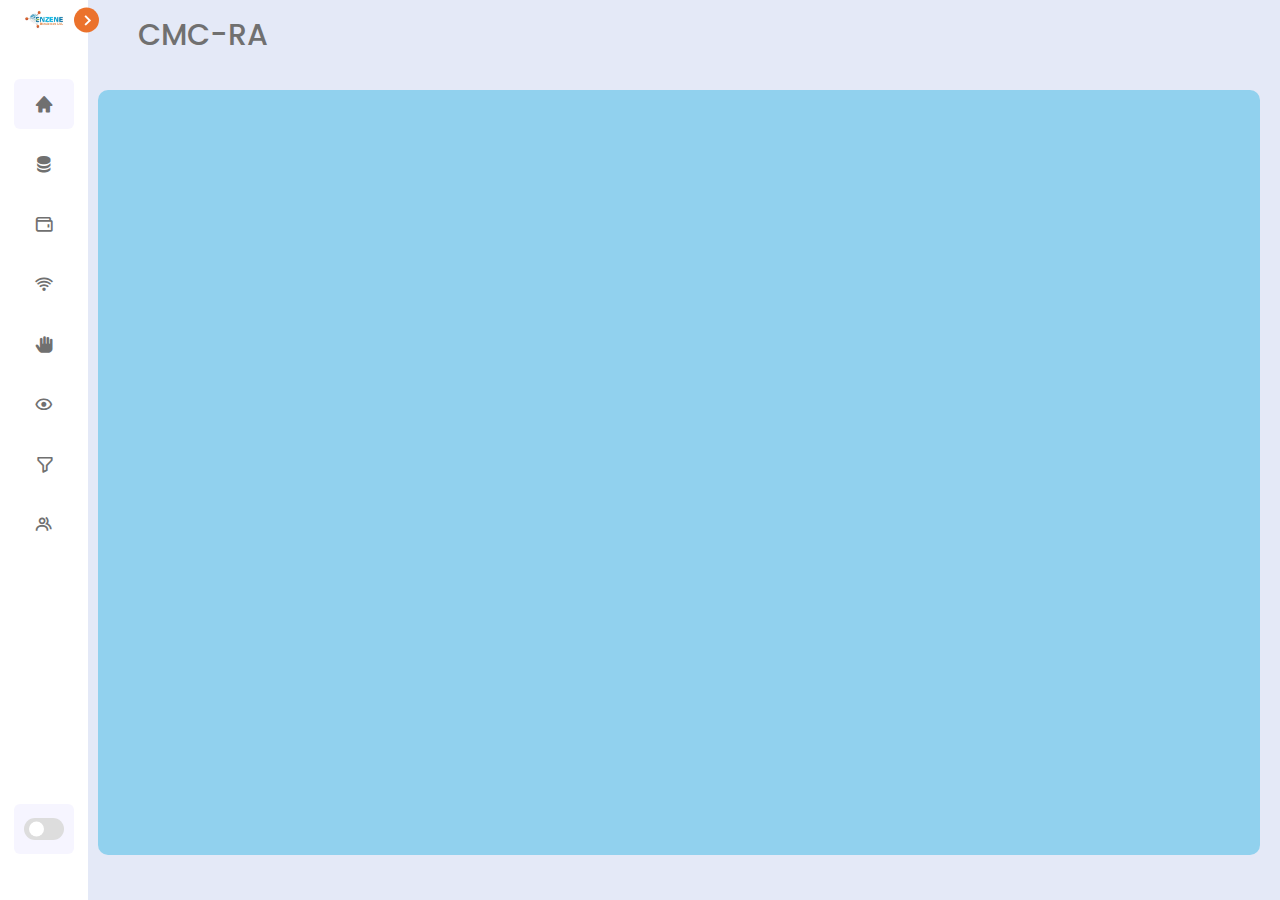
<file: Pages/CMC-RA.html>
<!DOCTYPE html>
<html lang="en">
<head>
    <meta charset="UTF-8">
    <meta http-equiv="X-UA-Compatible" content="IE=edge">
    <meta name="viewport" content="width=device-width, initial-scale=1.0">
    
    <!----======== CSS ======== -->
    <link rel="stylesheet" href="../style.css">
    
    <!----===== Boxicons CSS ===== -->
    <link href='https://unpkg.com/boxicons@2.1.1/css/boxicons.min.css' rel='stylesheet'>
    
    <!--<title>Dashboard Sidebar Menu</title>--> 
</head>
<body>
    <nav class="sidebar close">
        <header>
            <div class="image-text">
                <span class="image">
                    <img src="../img/Enzene_Biosciences_Logo.png" alt="">
                </span>

                <div class="text logo-text">
                    <!-- <span class="name">Enzene</span> -->
                    <!-- <span class="profession">Web developer</span> -->
                </div>
            </div>

            <i class='bx bx-chevron-right toggle'></i>
        </header>

        <div class="menu-bar">
            <div class="menu">

                <li class="search-box">
                    <i class='bx bxs-home icon'></i><a class="text nav-text" href="../index.html">Home</a>
                    <!-- <input type="text" placeholder="Home"> -->
                </li>

                <ul class="menu-links">

                    <li class="nav-link">
                        <a href="#">
                            <i class='bx bxs-data icon'></i>
                            <span class="text nav-text">CMC-RA</span>
                        </a>
                    </li>

                    <li class="nav-link">
                        <a href="./Finance.html">
                            <i class='bx bx-wallet icon'></i>
                            <span class="text nav-text">Finance</span>
                        </a>
                    </li>

                    <li class="nav-link">
                        <a href="./IT.html">
                            <i class='bx bx-wifi icon'></i>
                            <span class="text nav-text">IT</span>
                        </a>
                    </li>

                    <li class="nav-link">
                        <a href="./Manufacturing.html">
                            <i class='bx bxs-hand icon'></i>
                            <span class="text nav-text">Manufacturing</span>
                        </a>
                    </li>

                    <li class="nav-link">
                        <a href="./Quality.html">
                            <i class='bx bx-show icon'></i>
                            <span class="text nav-text">Quality</span>
                        </a>
                    </li>

                    <li class="nav-link">
                        <a href="./RnD.html">
                            <i class='bx bx-filter-alt icon'></i>
                            <span class="text nav-text">RnD</span>
                        </a>
                    </li>

                    <li class="nav-link">
                        <a href="./HR.html">
                            <i class='bx bx-group icon'></i></i>
                            <span class="text nav-text">HR</span>
                        </a>
                    </li>

                </ul>
            </div>

            <div class="bottom-content">
                <!-- <li class="">
                    <a href="#">
                        <i class='bx bx-log-out icon' ></i>
                        <span class="text nav-text">Logout</span>
                    </a>
                </li> -->

                <li class="mode">
                    <div class="sun-moon">
                        <i class='bx bx-moon icon moon'></i>
                        <i class='bx bx-sun icon sun'></i>
                    </div>
                    <span class="mode-text text">Dark mode</span>

                    <div class="toggle-switch">
                        <span class="switch"></span>
                    </div>
                </li>
                
            </div>
        </div>

    </nav>

    <section class="home">
        <div class="text">CMC-RA</div>
        <div class="slider">
            <!-- <div class="slide active">
              <iframe title="V03 CMC RA MIS Live Dashboard 1" width="100%" height="100%" src="https://app.powerbi.com/reportEmbed?reportId=9c81dc7e-d23e-48e6-bec4-95f85cb245f9&autoAuth=true&ctid=2cdff497-36f7-4e88-b0ba-13c895a6f720&config=eyJjbHVzdGVyVXJsIjoiaHR0cHM6Ly93YWJpLWluZGlhLWNlbnRyYWwtYS1wcmltYXJ5LXJlZGlyZWN0LmFuYWx5c2lzLndpbmRvd3MubmV0LyJ9" frameborder="0" allowFullScreen="true"></iframe>
            </div>
      
            <div class="slide">
              <iframe title="V03 CMC RA MIS Live Dashboard 2" width="100%" height="100%" src="https://app.powerbi.com/reportEmbed?reportId=2954ff4c-fc41-44dc-9967-c21a539b9eb0&autoAuth=true&ctid=2cdff497-36f7-4e88-b0ba-13c895a6f720&config=eyJjbHVzdGVyVXJsIjoiaHR0cHM6Ly93YWJpLWluZGlhLWNlbnRyYWwtYS1wcmltYXJ5LXJlZGlyZWN0LmFuYWx5c2lzLndpbmRvd3MubmV0LyJ9" frameborder="0" allowFullScreen="true"></iframe>
            </div>
      
            <div class="slide">
              <iframe title="V03 CMC RA MIS Live Dashboard 3" width="100%" height="100%" src="https://app.powerbi.com/reportEmbed?reportId=2488872d-e3c9-4265-b3e1-0eec1b9a72b7&autoAuth=true&ctid=2cdff497-36f7-4e88-b0ba-13c895a6f720&config=eyJjbHVzdGVyVXJsIjoiaHR0cHM6Ly93YWJpLWluZGlhLWNlbnRyYWwtYS1wcmltYXJ5LXJlZGlyZWN0LmFuYWx5c2lzLndpbmRvd3MubmV0LyJ9" frameborder="0" allowFullScreen="true"></iframe>
            </div>
      
            <div class="slide">
              <iframe title="CMCR MIS Dashboard" width="100%" height="100%" src="https://app.powerbi.com/reportEmbed?reportId=9b39cc24-4125-47f1-af2f-1eaac0006bb7&autoAuth=true&ctid=2cdff497-36f7-4e88-b0ba-13c895a6f720&config=eyJjbHVzdGVyVXJsIjoiaHR0cHM6Ly93YWJpLWluZGlhLWNlbnRyYWwtYS1wcmltYXJ5LXJlZGlyZWN0LmFuYWx5c2lzLndpbmRvd3MubmV0LyJ9" frameborder="0" allowFullScreen="true"></iframe>
            </div> -->
      
            <div class="slide">
              <iframe title="CMC-RA" width="100%" height="100%" src="https://app.powerbi.com/reportEmbed?reportId=9311fc7d-0c64-40a6-b8fe-a41ae4a4ed4a&autoAuth=true&ctid=2cdff497-36f7-4e88-b0ba-13c895a6f720" frameborder="0" allowFullScreen="true"></iframe>
            </div>
      
            <div class="navigation">
              <i class="fas fa-chevron-left prev-btn"></i>
              <i class="fas fa-chevron-right next-btn"></i>
            </div>
      
          </div>
    </section>

    <script>
        const body = document.querySelector('body'),
      sidebar = body.querySelector('nav'),
      toggle = body.querySelector(".toggle"),
      searchBtn = body.querySelector(".search-box"),
      modeSwitch = body.querySelector(".toggle-switch"),
      modeText = body.querySelector(".mode-text");


toggle.addEventListener("click" , () =>{
    sidebar.classList.toggle("close");
})

searchBtn.addEventListener("click" , () =>{
    sidebar.classList.remove("close");
})

modeSwitch.addEventListener("click" , () =>{
    body.classList.toggle("dark");
    
    if(body.classList.contains("dark")){
        modeText.innerText = "Light mode";
    }else{
        modeText.innerText = "Dark mode";
        
    }
});



const slider = document.querySelector(".slider");
        const nextBtn = document.querySelector(".next-btn");
        const prevBtn = document.querySelector(".prev-btn");
        const slides = document.querySelectorAll(".slide");
        const slideIcons = document.querySelectorAll(".slide-icon");
        const numberOfSlides = slides.length;
        var slideNumber = 0;
        
        {/* image slider next button */}
        nextBtn.addEventListener("click", () => {
          slides.forEach((slide) => {
            slide.classList.remove("active");
          });
          slideIcons.forEach((slideIcon) => {
            slideIcon.classList.remove("active");
          });
        
          slideNumber++;
        
          if(slideNumber > (numberOfSlides - 1)){
            slideNumber = 0;
          }
        
          slides[slideNumber].classList.add("active");
          slideIcons[slideNumber].classList.add("active");
        });
        
        {/* image slider previous button */}
        prevBtn.addEventListener("click", () => {
          slides.forEach((slide) => {
            slide.classList.remove("active");
          });
          slideIcons.forEach((slideIcon) => {
            slideIcon.classList.remove("active");
          });
        
          slideNumber--;
        
          if(slideNumber < 0){
            slideNumber = numberOfSlides - 1;
          }
        
          slides[slideNumber].classList.add("active");
          slideIcons[slideNumber].classList.add("active");
        });
        
        {/* image slider autoplay */}
        var playSlider;
        
        var repeater = () => {
          playSlider = setInterval(function(){
            slides.forEach((slide) => {
              slide.classList.remove("active");
            });
            slideIcons.forEach((slideIcon) => {
              slideIcon.classList.remove("active");
            });
        
            slideNumber++;
        
            if(slideNumber > (numberOfSlides - 1)){
              slideNumber = 0;
            }
        
            slides[slideNumber].classList.add("active");
            slideIcons[slideNumber].classList.add("active");
          }, 10000);
        }
        repeater();
        
        {/* stop the image slider autoplay on mouseover */}
        slider.addEventListener("mouseover", () => {
          clearInterval(playSlider);
        });
        
        {/* start the image slider autoplay again on mouseout */}
        slider.addEventListener("mouseout", () => {
          repeater();
        });
      

    </script>

</body>
</html>
</file>
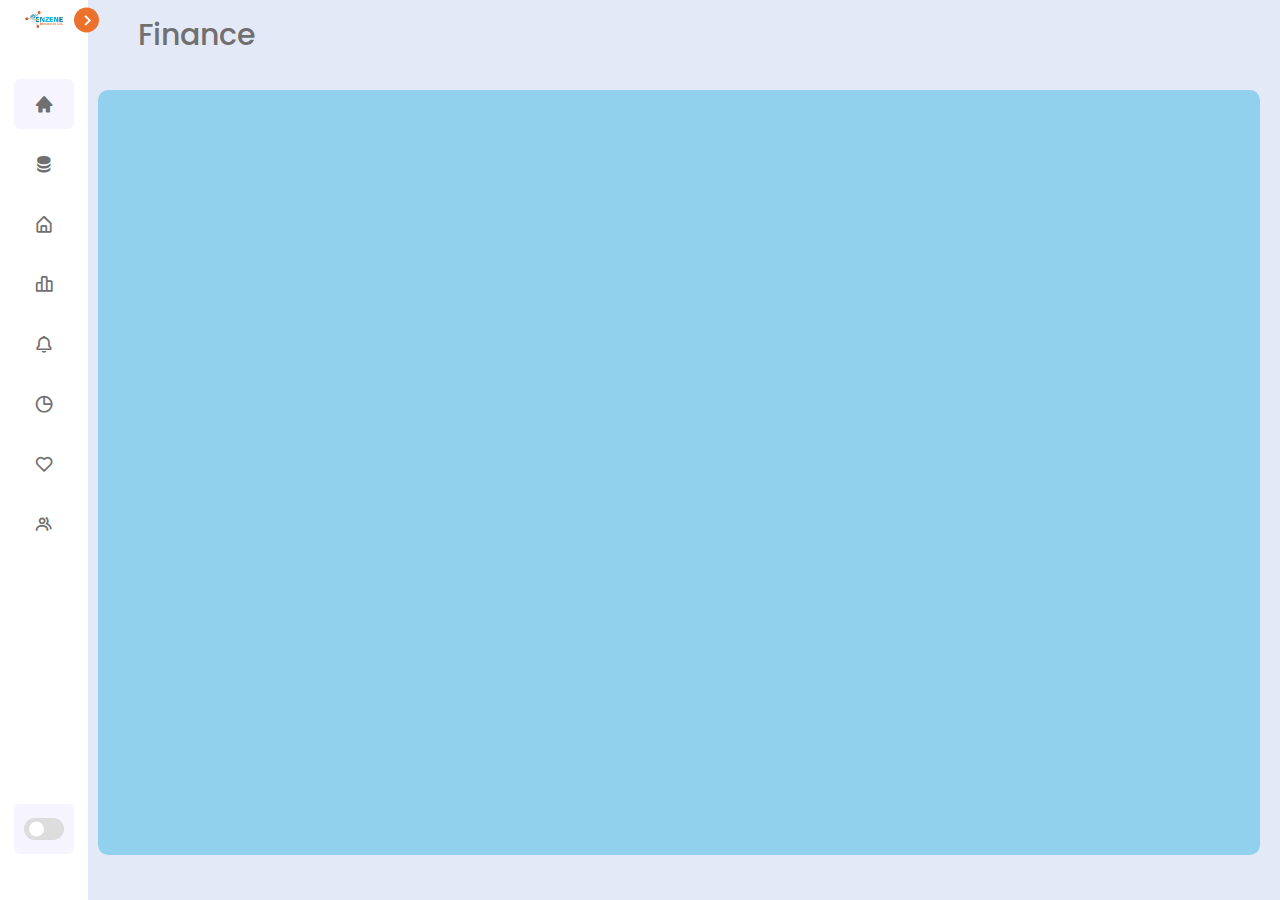
<file: Pages/Finance.html>
<!DOCTYPE html>
<html lang="en">
<head>
    <meta charset="UTF-8">
    <meta http-equiv="X-UA-Compatible" content="IE=edge">
    <meta name="viewport" content="width=device-width, initial-scale=1.0">
    
    <!----======== CSS ======== -->
    <link rel="stylesheet" href="../style.css">
    
    <!----===== Boxicons CSS ===== -->
    <link href='https://unpkg.com/boxicons@2.1.1/css/boxicons.min.css' rel='stylesheet'>
    
    <!--<title>Dashboard Sidebar Menu</title>--> 
</head>
<body>
    <nav class="sidebar close">
        <header>
            <div class="image-text">
                <span class="image">
                    <img src="../img/Enzene_Biosciences_Logo.png" alt="">
                </span>

                <div class="text logo-text">
                    <!-- <span class="name">Enzene</span> -->
                    <!-- <span class="profession">Web developer</span> -->
                </div>
            </div>

            <i class='bx bx-chevron-right toggle'></i>
        </header>

        <div class="menu-bar">
            <div class="menu">

                <li class="search-box">
                    <i class='bx bxs-home icon'></i><a class="text nav-text" href="../index.html">Home</a>
                    <!-- <input type="text" placeholder="Home"> -->
                </li>

                <ul class="menu-links">

                    <li class="nav-link">
                        <a href="./CMC-RA.html">
                            <i class='bx bxs-data icon'></i>
                            <span class="text nav-text">CMC-RA</span>
                        </a>
                    </li>

                    <li class="nav-link">
                        <a href="#">
                            <i class='bx bx-home-alt icon' ></i>
                            <span class="text nav-text">Finance</span>
                        </a>
                    </li>

                    <li class="nav-link">
                        <a href="./IT.html">
                            <i class='bx bx-bar-chart-alt-2 icon' ></i>
                            <span class="text nav-text">IT</span>
                        </a>
                    </li>

                    <li class="nav-link">
                        <a href="./Manufacturing.html">
                            <i class='bx bx-bell icon'></i>
                            <span class="text nav-text">Manufacturing</span>
                        </a>
                    </li>

                    <li class="nav-link">
                        <a href="./Quality.html">
                            <i class='bx bx-pie-chart-alt icon' ></i>
                            <span class="text nav-text">Quality</span>
                        </a>
                    </li>

                    <li class="nav-link">
                        <a href="./RnD.html">
                            <i class='bx bx-heart icon' ></i>
                            <span class="text nav-text">RnD</span>
                        </a>
                    </li>

                    <li class="nav-link">
                        <a href="./HR.html">
                            <i class='bx bx-group icon'></i></i>
                            <span class="text nav-text">HR</span>
                        </a>
                    </li>

                </ul>
            </div>

            <div class="bottom-content">
                <!-- <li class="">
                    <a href="#">
                        <i class='bx bx-log-out icon' ></i>
                        <span class="text nav-text">Logout</span>
                    </a>
                </li> -->

                <li class="mode">
                    <div class="sun-moon">
                        <i class='bx bx-moon icon moon'></i>
                        <i class='bx bx-sun icon sun'></i>
                    </div>
                    <span class="mode-text text">Dark mode</span>

                    <div class="toggle-switch">
                        <span class="switch"></span>
                    </div>
                </li>
                
            </div>
        </div>

    </nav>

    <section class="home">
        <div class="text">Finance</div>
         <div class="slider">
            <div class="slide active">
              <iframe title="Power BI MIS Apr to Aug-22" width="100%" height="100%" src="https://app.powerbi.com/reportEmbed?reportId=e83e1780-47da-458e-91f9-3018f4a2b74e&autoAuth=true&ctid=1192226a-0d8a-498d-be00-7d83129b2fdb" frameborder="0" allowFullScreen="true"></iframe>
            </div>
      
            <!--<div class="slide">
              <iframe title="V03 CMC RA MIS Live Dashboard 2" width="100%" height="100%" src="https://app.powerbi.com/reportEmbed?reportId=2954ff4c-fc41-44dc-9967-c21a539b9eb0&autoAuth=true&ctid=2cdff497-36f7-4e88-b0ba-13c895a6f720&config=eyJjbHVzdGVyVXJsIjoiaHR0cHM6Ly93YWJpLWluZGlhLWNlbnRyYWwtYS1wcmltYXJ5LXJlZGlyZWN0LmFuYWx5c2lzLndpbmRvd3MubmV0LyJ9" frameborder="0" allowFullScreen="true"></iframe>
            </div>
      
            <div class="slide">
              <iframe title="V03 CMC RA MIS Live Dashboard 3" width="100%" height="100%" src="https://app.powerbi.com/reportEmbed?reportId=2488872d-e3c9-4265-b3e1-0eec1b9a72b7&autoAuth=true&ctid=2cdff497-36f7-4e88-b0ba-13c895a6f720&config=eyJjbHVzdGVyVXJsIjoiaHR0cHM6Ly93YWJpLWluZGlhLWNlbnRyYWwtYS1wcmltYXJ5LXJlZGlyZWN0LmFuYWx5c2lzLndpbmRvd3MubmV0LyJ9" frameborder="0" allowFullScreen="true"></iframe>
            </div>
      
            <div class="slide">
              <iframe title="CMCR MIS Dashboard" width="100%" height="100%" src="https://app.powerbi.com/reportEmbed?reportId=9b39cc24-4125-47f1-af2f-1eaac0006bb7&autoAuth=true&ctid=2cdff497-36f7-4e88-b0ba-13c895a6f720&config=eyJjbHVzdGVyVXJsIjoiaHR0cHM6Ly93YWJpLWluZGlhLWNlbnRyYWwtYS1wcmltYXJ5LXJlZGlyZWN0LmFuYWx5c2lzLndpbmRvd3MubmV0LyJ9" frameborder="0" allowFullScreen="true"></iframe>
            </div> -->
      
            <!-- <div class="slide"  "Commented On 29-11-2022">
              <iframe title="Power BI MIS Apr to Jul 22" width="100%" height="100%" src="https://app.powerbi.com/reportEmbed?reportId=d8643436-9bf8-4f1f-a1ac-e7b67d509646&autoAuth=true&ctid=1192226a-0d8a-498d-be00-7d83129b2fdb&config=eyJjbHVzdGVyVXJsIjoiaHR0cHM6Ly93YWJpLWluZGlhLWNlbnRyYWwtYS1wcmltYXJ5LXJlZGlyZWN0LmFuYWx5c2lzLndpbmRvd3MubmV0LyJ9" frameborder="0" allowFullScreen="true"></iframe>
            </div> -->

            <div class="slide">
              <iframe title="Power BI MIS Apr to Oct 22" width="100%" height="100%" src="https://app.powerbi.com/reportEmbed?reportId=56c2e03e-38b5-4d1a-b262-35b74a69e29c&autoAuth=true&ctid=2cdff497-36f7-4e88-b0ba-13c895a6f720" frameborder="0" allowFullScreen="true"></iframe> 
            </div>
      
            <div class="navigation">
              <i class="fas fa-chevron-left prev-btn"></i>
              <i class="fas fa-chevron-right next-btn"></i>
            </div>
      
          </div>
    </section>

    <script>
      const body = document.querySelector('body'),
      sidebar = body.querySelector('nav'),
      toggle = body.querySelector(".toggle"),
      searchBtn = body.querySelector(".search-box"),
      modeSwitch = body.querySelector(".toggle-switch"),
      modeText = body.querySelector(".mode-text");


toggle.addEventListener("click" , () =>{
    sidebar.classList.toggle("close");
})

searchBtn.addEventListener("click" , () =>{
    sidebar.classList.remove("close");
})

modeSwitch.addEventListener("click" , () =>{
    body.classList.toggle("dark");
    
    if(body.classList.contains("dark")){
        modeText.innerText = "Light mode";
    }else{
        modeText.innerText = "Dark mode";
        
    }
});



const slider = document.querySelector(".slider");
        const nextBtn = document.querySelector(".next-btn");
        const prevBtn = document.querySelector(".prev-btn");
        const slides = document.querySelectorAll(".slide");
        const slideIcons = document.querySelectorAll(".slide-icon");
        const numberOfSlides = slides.length;
        var slideNumber = 0;
        
        {/* image slider next button */}
        nextBtn.addEventListener("click", () => {
          slides.forEach((slide) => {
            slide.classList.remove("active");
          });
          slideIcons.forEach((slideIcon) => {
            slideIcon.classList.remove("active");
          });
        
          slideNumber++;
        
          if(slideNumber > (numberOfSlides - 1)){
            slideNumber = 0;
          }
        
          slides[slideNumber].classList.add("active");
          slideIcons[slideNumber].classList.add("active");
        });
        
        {/* image slider previous button */}
        prevBtn.addEventListener("click", () => {
          slides.forEach((slide) => {
            slide.classList.remove("active");
          });
          slideIcons.forEach((slideIcon) => {
            slideIcon.classList.remove("active");
          });
        
          slideNumber--;
        
          if(slideNumber < 0){
            slideNumber = numberOfSlides - 1;
          }
        
          slides[slideNumber].classList.add("active");
          slideIcons[slideNumber].classList.add("active");
        });
        
        {/* image slider autoplay */}
        var playSlider;
        
        var repeater = () => {
          playSlider = setInterval(function(){
            slides.forEach((slide) => {
              slide.classList.remove("active");
            });
            slideIcons.forEach((slideIcon) => {
              slideIcon.classList.remove("active");
            });
        
            slideNumber++;
        
            if(slideNumber > (numberOfSlides - 1)){
              slideNumber = 0;
            }
        
            slides[slideNumber].classList.add("active");
            slideIcons[slideNumber].classList.add("active");
          }, 10000);
        }
        repeater();
        
        {/* stop the image slider autoplay on mouseover */}
        slider.addEventListener("mouseover", () => {
          clearInterval(playSlider);
        });
        
        {/* start the image slider autoplay again on mouseout */}
        slider.addEventListener("mouseout", () => {
          repeater();
        });
      

    </script>

</body>
</html>
</file>
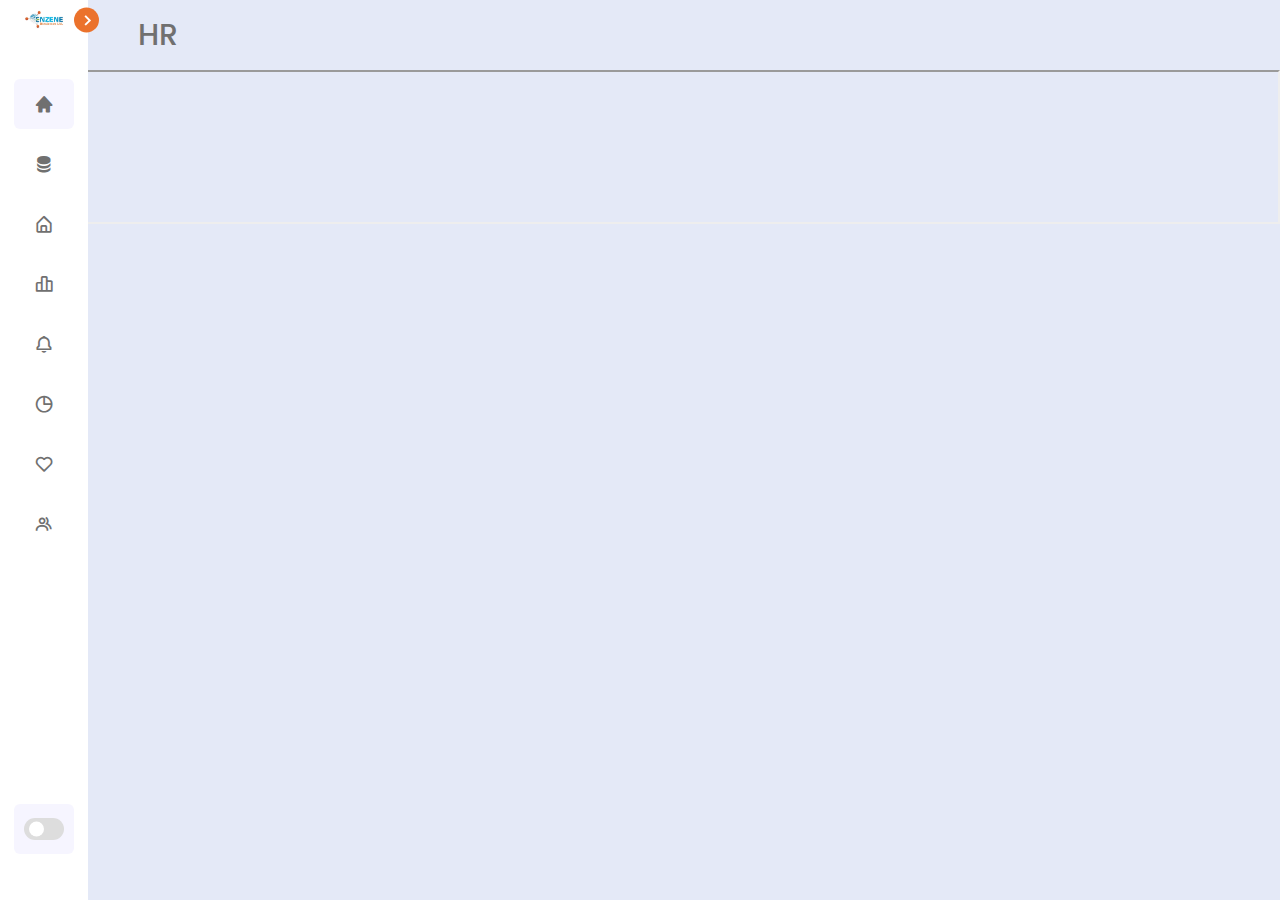
<file: Pages/HR.html>
<!DOCTYPE html>
<html lang="en">
<head>
    <meta charset="UTF-8">
    <meta http-equiv="X-UA-Compatible" content="IE=edge">
    <meta name="viewport" content="width=device-width, initial-scale=1.0">
    
    <!----======== CSS ======== -->
    <link rel="stylesheet" href="../style.css">
    
    <!----===== Boxicons CSS ===== -->
    <link href='https://unpkg.com/boxicons@2.1.1/css/boxicons.min.css' rel='stylesheet'>
    
    <!--<title>Dashboard Sidebar Menu</title>--> 
</head>
<body>
    <nav class="sidebar close">
        <header>
            <div class="image-text">
                <span class="image">
                    <img src="../img/Enzene_Biosciences_Logo.png" alt="">
                </span>

                <div class="text logo-text">
                    <!-- <span class="name">Enzene</span> -->
                    <!-- <span class="profession">Web developer</span> -->
                </div>
            </div>

            <i class='bx bx-chevron-right toggle'></i>
        </header>

        <div class="menu-bar">
            <div class="menu">

                <li class="search-box">
                    <i class='bx bxs-home icon'></i><a class="text nav-text" href="../index.html">Home</a>
                    <!-- <input type="text" placeholder="Home"> -->
                </li>

                <ul class="menu-links">

                    <li class="nav-link">
                        <a href="./CMC-RA.html">
                            <i class='bx bxs-data icon'></i>
                            <span class="text nav-text">CMC-RA</span>
                        </a>
                    </li>

                    <li class="nav-link">
                        <a href="./Finance.html">
                            <i class='bx bx-home-alt icon' ></i>
                            <span class="text nav-text">Finance</span>
                        </a>
                    </li>

                    <li class="nav-link">
                        <a href="./IT.html">
                            <i class='bx bx-bar-chart-alt-2 icon' ></i>
                            <span class="text nav-text">IT</span>
                        </a>
                    </li>

                    <li class="nav-link">
                        <a href="./Manufacturing.html">
                            <i class='bx bx-bell icon'></i>
                            <span class="text nav-text">Manufacturing</span>
                        </a>
                    </li>

                    <li class="nav-link">
                        <a href="./Quality.html">
                            <i class='bx bx-pie-chart-alt icon' ></i>
                            <span class="text nav-text">Quality</span>
                        </a>
                    </li>

                    <li class="nav-link">
                        <a href="./RnD.html">
                            <i class='bx bx-heart icon' ></i>
                            <span class="text nav-text">RnD</span>
                        </a>
                    </li>

                    <li class="nav-link">
                        <a href="./HR.html">
                            <i class='bx bx-group icon'></i></i>
                            <span class="text nav-text">HR</span>
                        </a>
                    </li>

                </ul>
            </div>

            <div class="bottom-content">
                <!-- <li class="">
                    <a href="#">
                        <i class='bx bx-log-out icon' ></i>
                        <span class="text nav-text">Logout</span>
                    </a>
                </li> -->

                <li class="mode">
                    <div class="sun-moon">
                        <i class='bx bx-moon icon moon'></i>
                        <i class='bx bx-sun icon sun'></i>
                    </div>
                    <span class="mode-text text">Dark mode</span>

                    <div class="toggle-switch">
                        <span class="switch"></span>
                    </div>
                </li>
                
            </div>
        </div>

    </nav>

    <section class="home">
        <div class="text">HR</div>
        <!-- <div class="slider">
            <div class="slide active">
              <iframe title="V03 CMC RA MIS Live Dashboard 1" width="100%" height="100%" src="https://app.powerbi.com/reportEmbed?reportId=9c81dc7e-d23e-48e6-bec4-95f85cb245f9&autoAuth=true&ctid=2cdff497-36f7-4e88-b0ba-13c895a6f720&config=eyJjbHVzdGVyVXJsIjoiaHR0cHM6Ly93YWJpLWluZGlhLWNlbnRyYWwtYS1wcmltYXJ5LXJlZGlyZWN0LmFuYWx5c2lzLndpbmRvd3MubmV0LyJ9" frameborder="0" allowFullScreen="true"></iframe>
            </div>
      
            <div class="slide">
              <iframe title="V03 CMC RA MIS Live Dashboard 2" width="100%" height="100%" src="https://app.powerbi.com/reportEmbed?reportId=2954ff4c-fc41-44dc-9967-c21a539b9eb0&autoAuth=true&ctid=2cdff497-36f7-4e88-b0ba-13c895a6f720&config=eyJjbHVzdGVyVXJsIjoiaHR0cHM6Ly93YWJpLWluZGlhLWNlbnRyYWwtYS1wcmltYXJ5LXJlZGlyZWN0LmFuYWx5c2lzLndpbmRvd3MubmV0LyJ9" frameborder="0" allowFullScreen="true"></iframe>
            </div>
      
            <div class="slide">
              <iframe title="V03 CMC RA MIS Live Dashboard 3" width="100%" height="100%" src="https://app.powerbi.com/reportEmbed?reportId=2488872d-e3c9-4265-b3e1-0eec1b9a72b7&autoAuth=true&ctid=2cdff497-36f7-4e88-b0ba-13c895a6f720&config=eyJjbHVzdGVyVXJsIjoiaHR0cHM6Ly93YWJpLWluZGlhLWNlbnRyYWwtYS1wcmltYXJ5LXJlZGlyZWN0LmFuYWx5c2lzLndpbmRvd3MubmV0LyJ9" frameborder="0" allowFullScreen="true"></iframe>
            </div>
      
            <div class="slide">
              <iframe title="CMCR MIS Dashboard" width="100%" height="100%" src="https://app.powerbi.com/reportEmbed?reportId=9b39cc24-4125-47f1-af2f-1eaac0006bb7&autoAuth=true&ctid=2cdff497-36f7-4e88-b0ba-13c895a6f720&config=eyJjbHVzdGVyVXJsIjoiaHR0cHM6Ly93YWJpLWluZGlhLWNlbnRyYWwtYS1wcmltYXJ5LXJlZGlyZWN0LmFuYWx5c2lzLndpbmRvd3MubmV0LyJ9" frameborder="0" allowFullScreen="true"></iframe>
            </div> -->
      
            <div class="slide">
              <iframe title="Employee MIS -03082022" width="100%" height="100%" src="https://app.powerbi.com/reportEmbed?reportId=f52f7f9c-286e-4b84-b881-3b2e00042837&autoAuth=true&ctid=2cdff497-36f7-4e88-b0ba-13c895a6f720&config=eyJjbHVzdGVyVXJsIjoiaHR0cHM6Ly93YWJpLWluZGlhLWNlbnRyYWwtYS1wcmltYXJ5LXJlZGlyZWN0LmFuYWx5c2lzLndpbmRvd3MubmV0LyJ9"></iframe>
            </div>
      
            <div class="navigation">
              <i class="fas fa-chevron-left prev-btn"></i>
              <i class="fas fa-chevron-right next-btn"></i>
            </div>
      
          </div>
    </section>

    <script>
        const body = document.querySelector('body'),
      sidebar = body.querySelector('nav'),
      toggle = body.querySelector(".toggle"),
      searchBtn = body.querySelector(".search-box"),
      modeSwitch = body.querySelector(".toggle-switch"),
      modeText = body.querySelector(".mode-text");


toggle.addEventListener("click" , () =>{
    sidebar.classList.toggle("close");
})

searchBtn.addEventListener("click" , () =>{
    sidebar.classList.remove("close");
})

modeSwitch.addEventListener("click" , () =>{
    body.classList.toggle("dark");
    
    if(body.classList.contains("dark")){
        modeText.innerText = "Light mode";
    }else{
        modeText.innerText = "Dark mode";
        
    }
});



const slider = document.querySelector(".slider");
        const nextBtn = document.querySelector(".next-btn");
        const prevBtn = document.querySelector(".prev-btn");
        const slides = document.querySelectorAll(".slide");
        const slideIcons = document.querySelectorAll(".slide-icon");
        const numberOfSlides = slides.length;
        var slideNumber = 0;
        
        {/* image slider next button */}
        nextBtn.addEventListener("click", () => {
          slides.forEach((slide) => {
            slide.classList.remove("active");
          });
          slideIcons.forEach((slideIcon) => {
            slideIcon.classList.remove("active");
          });
        
          slideNumber++;
        
          if(slideNumber > (numberOfSlides - 1)){
            slideNumber = 0;
          }
        
          slides[slideNumber].classList.add("active");
          slideIcons[slideNumber].classList.add("active");
        });
        
        {/* image slider previous button */}
        prevBtn.addEventListener("click", () => {
          slides.forEach((slide) => {
            slide.classList.remove("active");
          });
          slideIcons.forEach((slideIcon) => {
            slideIcon.classList.remove("active");
          });
        
          slideNumber--;
        
          if(slideNumber < 0){
            slideNumber = numberOfSlides - 1;
          }
        
          slides[slideNumber].classList.add("active");
          slideIcons[slideNumber].classList.add("active");
        });
        
        {/* image slider autoplay */}
        var playSlider;
        
        var repeater = () => {
          playSlider = setInterval(function(){
            slides.forEach((slide) => {
              slide.classList.remove("active");
            });
            slideIcons.forEach((slideIcon) => {
              slideIcon.classList.remove("active");
            });
        
            slideNumber++;
        
            if(slideNumber > (numberOfSlides - 1)){
              slideNumber = 0;
            }
        
            slides[slideNumber].classList.add("active");
            slideIcons[slideNumber].classList.add("active");
          }, 10000);
        }
        repeater();
        
        {/* stop the image slider autoplay on mouseover */}
        slider.addEventListener("mouseover", () => {
          clearInterval(playSlider);
        });
        
        {/* start the image slider autoplay again on mouseout */}
        slider.addEventListener("mouseout", () => {
          repeater();
        });
      

    </script>

</body>
</html>
</file>
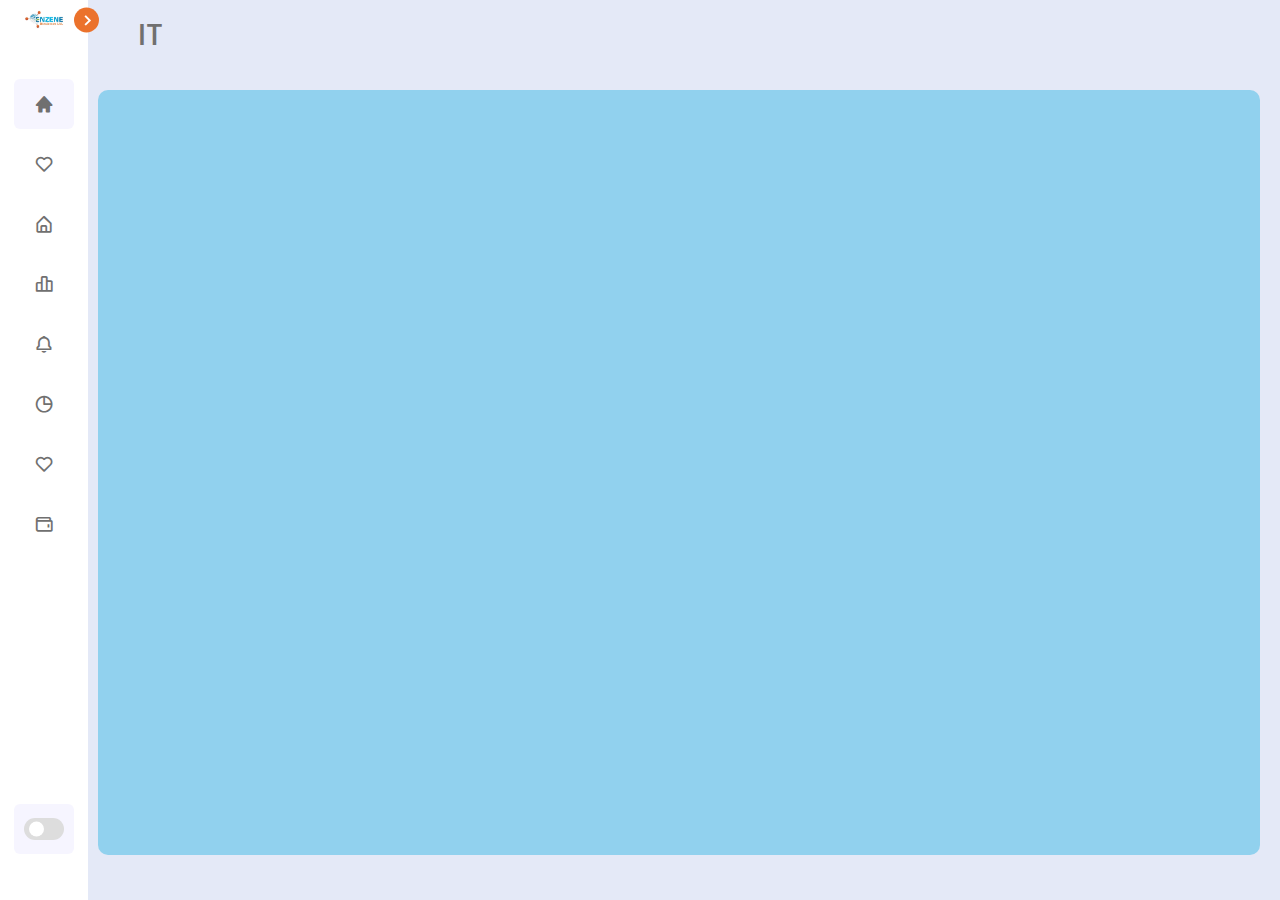
<file: Pages/IT.html>
<!DOCTYPE html>
<html lang="en">
<head>
    <meta charset="UTF-8">
    <meta http-equiv="X-UA-Compatible" content="IE=edge">
    <meta name="viewport" content="width=device-width, initial-scale=1.0">
    
    <!----======== CSS ======== -->
    <link rel="stylesheet" href="../style.css">
    
    <!----===== Boxicons CSS ===== -->
    <link href='https://unpkg.com/boxicons@2.1.1/css/boxicons.min.css' rel='stylesheet'>
    
    <!--<title>Dashboard Sidebar Menu</title>--> 
</head>
<body>
    <nav class="sidebar close">
        <header>
            <div class="image-text">
                <span class="image">
                    <img src="../img/Enzene_Biosciences_Logo.png" alt="">
                </span>

                <div class="text logo-text">
                    <!-- <span class="name">Enzene</span> -->
                    <!-- <span class="profession">Web developer</span> -->
                </div>
            </div>

            <i class='bx bx-chevron-right toggle'></i>
        </header>

        <div class="menu-bar">
            <div class="menu">

                <li class="search-box">
                    <i class='bx bxs-home icon'></i><a class="text nav-text" href="../index.html">Home</a>
                    <!-- <input type="text" placeholder="Home"> -->
                </li>

                <ul class="menu-links">

                    <li class="nav-link">
                        <a href="./CMC-RA.html">
                            <i class='bx bx-heart icon' ></i>
                            <span class="text nav-text">CMC_RA</span>
                        </a>
                    </li>

                    <li class="nav-link">
                        <a href="./Finance.html">
                            <i class='bx bx-home-alt icon' ></i>
                            <span class="text nav-text">Finance</span>
                        </a>
                    </li>

                    <li class="nav-link">
                        <a href="#">
                            <i class='bx bx-bar-chart-alt-2 icon' ></i>
                            <span class="text nav-text">IT</span>
                        </a>
                    </li>

                    <li class="nav-link">
                        <a href="./Manufacturing.html">
                            <i class='bx bx-bell icon'></i>
                            <span class="text nav-text">Manufacturing</span>
                        </a>
                    </li>

                    <li class="nav-link">
                        <a href="./Quality.html">
                            <i class='bx bx-pie-chart-alt icon' ></i>
                            <span class="text nav-text">Quality</span>
                        </a>
                    </li>

                    <li class="nav-link">
                        <a href="./RnD.html">
                            <i class='bx bx-heart icon' ></i>
                            <span class="text nav-text">RnD</span>
                        </a>
                    </li>

                    <li class="nav-link">
                        <a href="./HR.html">
                            <i class='bx bx-wallet icon' ></i>
                            <span class="text nav-text">HR</span>
                        </a>
                    </li>

                </ul>
            </div>

            <div class="bottom-content">
                <!-- <li class="">
                    <a href="#">
                        <i class='bx bx-log-out icon' ></i>
                        <span class="text nav-text">Logout</span>
                    </a>
                </li> -->

                <li class="mode">
                    <div class="sun-moon">
                        <i class='bx bx-moon icon moon'></i>
                        <i class='bx bx-sun icon sun'></i>
                    </div>
                    <span class="mode-text text">Dark mode</span>

                    <div class="toggle-switch">
                        <span class="switch"></span>
                    </div>
                </li>
                
            </div>
        </div>

    </nav>

    <section class="home">
        <div class="text">IT</div>
        <div class="slider">
            <!-- <div class="slide active">
                <iframe title="MPLS, ILL and PRI" width="100%" height="100%" src="https://app.powerbi.com/reportEmbed?reportId=b9818908-27a5-4833-9795-6aa539daad8f&autoAuth=true&ctid=2cdff497-36f7-4e88-b0ba-13c895a6f720&config=eyJjbHVzdGVyVXJsIjoiaHR0cHM6Ly93YWJpLWluZGlhLWNlbnRyYWwtYS1wcmltYXJ5LXJlZGlyZWN0LmFuYWx5c2lzLndpbmRvd3MubmV0LyJ9" frameborder="0" allowFullScreen="true"></iframe>
            </div>
            
            <div class="slide active">
            <iframe title="MIS Printer" width="100%" height="100%" src="https://app.powerbi.com/reportEmbed?reportId=1ef43d4c-7a6c-42c0-80d8-313284aade46&autoAuth=true&ctid=2cdff497-36f7-4e88-b0ba-13c895a6f720&config=eyJjbHVzdGVyVXJsIjoiaHR0cHM6Ly93YWJpLWluZGlhLWNlbnRyYWwtYS1wcmltYXJ5LXJlZGlyZWN0LmFuYWx5c2lzLndpbmRvd3MubmV0LyJ9" frameborder="0" allowFullScreen="true"></iframe>
            </div> -->


            <!-- <div class="slide">
                <iframe title="Printer" width="100%" height="100%" src="https://app.powerbi.com/reportEmbed?reportId=ba67ce6b-1147-4cf1-943e-d081386ff5b5&autoAuth=true&ctid=2cdff497-36f7-4e88-b0ba-13c895a6f720&config=eyJjbHVzdGVyVXJsIjoiaHR0cHM6Ly93YWJpLWluZGlhLWNlbnRyYWwtYS1wcmltYXJ5LXJlZGlyZWN0LmFuYWx5c2lzLndpbmRvd3MubmV0LyJ9" frameborder="0" allowFullScreen="true"></iframe>
            </div> -->
      
            <!-- <div class="slide">
                <iframe title="Ticketing" width="100%" height="100%" src="https://app.powerbi.com/reportEmbed?reportId=7d4e97e0-ff7c-46c4-b8e2-9812f6b43360&autoAuth=true&ctid=2cdff497-36f7-4e88-b0ba-13c895a6f720&config=eyJjbHVzdGVyVXJsIjoiaHR0cHM6Ly93YWJpLWluZGlhLWNlbnRyYWwtYS1wcmltYXJ5LXJlZGlyZWN0LmFuYWx5c2lzLndpbmRvd3MubmV0LyJ9" frameborder="0" allowFullScreen="true"></iframe>
            </div>
      
            <div class="slide">
                <iframe title="Virus Management" width="100%" height="100%" src="https://app.powerbi.com/reportEmbed?reportId=01318a79-3e8c-4c54-81e4-b2278c40b86d&autoAuth=true&ctid=2cdff497-36f7-4e88-b0ba-13c895a6f720&config=eyJjbHVzdGVyVXJsIjoiaHR0cHM6Ly93YWJpLWluZGlhLWNlbnRyYWwtYS1wcmltYXJ5LXJlZGlyZWN0LmFuYWx5c2lzLndpbmRvd3MubmV0LyJ9" frameborder="0" allowFullScreen="true"></iframe>
            </div>
      
            <div class="slide">
              <iframe title="Vulnerability Management" width="100%" height="100%" src="https://app.powerbi.com/reportEmbed?reportId=d2402374-a139-4f94-9df4-c167e924d2f5&autoAuth=true&ctid=2cdff497-36f7-4e88-b0ba-13c895a6f720&config=eyJjbHVzdGVyVXJsIjoiaHR0cHM6Ly93YWJpLWluZGlhLWNlbnRyYWwtYS1wcmltYXJ5LXJlZGlyZWN0LmFuYWx5c2lzLndpbmRvd3MubmV0LyJ9" frameborder="0" allowFullScreen="true"></iframe>
            </div> -->

            
            <!-- <div class="slide active">
                <iframe title="IT Asset" width="100%" height="100%" src="https://app.powerbi.com/reportEmbed?reportId=58c05f91-daac-42d1-b9af-48baba71e4f7&autoAuth=true&ctid=2cdff497-36f7-4e88-b0ba-13c895a6f720" frameborder="0" allowFullScreen="true"></iframe>            
            </div> -->

            <div class="slide active">
                <iframe title="05-08-2024" width="100%" height="100%" src="https://app.powerbi.com/reportEmbed?reportId=ebd2b49b-dd5c-422f-a523-2ceece77e40c&autoAuth=true&ctid=2cdff497-36f7-4e88-b0ba-13c895a6f720" frameborder="0" allowFullScreen="true"></iframe>            
            </div>

             <div class="slide active">
                <iframe title="Weekly Report" width="100%" height="100%" src="https://app.powerbi.com/reportEmbed?reportId=831a00af-1fe2-47ca-a419-ed2ddb22999e&autoAuth=true&ctid=2cdff497-36f7-4e88-b0ba-13c895a6f720" frameborder="0" allowFullScreen="true"></iframe>            
            </div>

            <!-- <div class="slide active">
                <iframe title="IT Location-wise Vulnerability" width="100%" height="100%" src="https://app.powerbi.com/reportEmbed?reportId=6f1c3085-9bcc-4592-89b3-75a00a4e7b0d&autoAuth=true&ctid=2cdff497-36f7-4e88-b0ba-13c895a6f720" frameborder="0" allowFullScreen="true"></iframe>            
            </div> -->

<!--             <div class="slide active">
                <iframe title="IT Threat Report" width="100%" height="100%" src="https://app.powerbi.com/reportEmbed?reportId=ebbb5917-8e21-4a5a-868e-58d53c47626a&autoAuth=true&ctid=2cdff497-36f7-4e88-b0ba-13c895a6f720" frameborder="0" allowFullScreen="true"></iframe>            
            </div> -->

<!--             <div class="slide active">
                <iframe title="IT Hardware Software" width="100%" height="100%" src="https://app.powerbi.com/reportEmbed?reportId=a9bbb298-f49d-40db-8307-790bf7d77fa1&autoAuth=true&ctid=2cdff497-36f7-4e88-b0ba-13c895a6f720" frameborder="0" allowFullScreen="true"></iframe>            
            </div> -->


<!--             <div class="slide active">
                <iframe title="IT Ticketing" width="100%" height="100%" src="https://app.powerbi.com/reportEmbed?reportId=3a120d4d-0974-4762-b892-ec34315b393c&autoAuth=true&ctid=2cdff497-36f7-4e88-b0ba-13c895a6f720></iframe>            
            </div> -->

            <!-- <div class="slide active">
                <iframe title="IT Ticket" width="100%" height="100%" src="https://app.powerbi.com/reportEmbed?reportId=5b86ffce-fa18-4135-a1d9-22780bc9a040&autoAuth=true&ctid=2cdff497-36f7-4e88-b0ba-13c895a6f720" frameborder="0" allowFullScreen="true"></iframe>            
            </div> -->
      
            <div class="navigation">
              <i class="fas fa-chevron-left prev-btn"></i>
              <i class="fas fa-chevron-right next-btn"></i>
            </div>
      
          </div>
    </section>

    <script>
        const body = document.querySelector('body'),
      sidebar = body.querySelector('nav'),
      toggle = body.querySelector(".toggle"),
      searchBtn = body.querySelector(".search-box"),
      modeSwitch = body.querySelector(".toggle-switch"),
      modeText = body.querySelector(".mode-text");


toggle.addEventListener("click" , () =>{
    sidebar.classList.toggle("close");
})

searchBtn.addEventListener("click" , () =>{
    sidebar.classList.remove("close");
})

modeSwitch.addEventListener("click" , () =>{
    body.classList.toggle("dark");
    
    if(body.classList.contains("dark")){
        modeText.innerText = "Light mode";
    }else{
        modeText.innerText = "Dark mode";
        
    }
});



const slider = document.querySelector(".slider");
        const nextBtn = document.querySelector(".next-btn");
        const prevBtn = document.querySelector(".prev-btn");
        const slides = document.querySelectorAll(".slide");
        const slideIcons = document.querySelectorAll(".slide-icon");
        const numberOfSlides = slides.length;
        var slideNumber = 0;
        
        {/* image slider next button */}
        nextBtn.addEventListener("click", () => {
          slides.forEach((slide) => {
            slide.classList.remove("active");
          });
          slideIcons.forEach((slideIcon) => {
            slideIcon.classList.remove("active");
          });
        
          slideNumber++;
        
          if(slideNumber > (numberOfSlides - 1)){
            slideNumber = 0;
          }
        
          slides[slideNumber].classList.add("active");
          slideIcons[slideNumber].classList.add("active");
        });
        
        {/* image slider previous button */}
        prevBtn.addEventListener("click", () => {
          slides.forEach((slide) => {
            slide.classList.remove("active");
          });
          slideIcons.forEach((slideIcon) => {
            slideIcon.classList.remove("active");
          });
        
          slideNumber--;
        
          if(slideNumber < 0){
            slideNumber = numberOfSlides - 1;
          }
        
          slides[slideNumber].classList.add("active");
          slideIcons[slideNumber].classList.add("active");
        });
        
        {/* image slider autoplay */}
        var playSlider;
        
        var repeater = () => {
          playSlider = setInterval(function(){
            slides.forEach((slide) => {
              slide.classList.remove("active");
            });
            slideIcons.forEach((slideIcon) => {
              slideIcon.classList.remove("active");
            });
        
            slideNumber++;
        
            if(slideNumber > (numberOfSlides - 1)){
              slideNumber = 0;
            }
        
            slides[slideNumber].classList.add("active");
            slideIcons[slideNumber].classList.add("active");
          }, 10000);
        }
        repeater();
        
        {/* stop the image slider autoplay on mouseover */}
        slider.addEventListener("mouseover", () => {
          clearInterval(playSlider);
        });
        
        {/* start the image slider autoplay again on mouseout */}
        slider.addEventListener("mouseout", () => {
          repeater();
        });
      

    </script>

</body>
</html>
</file>
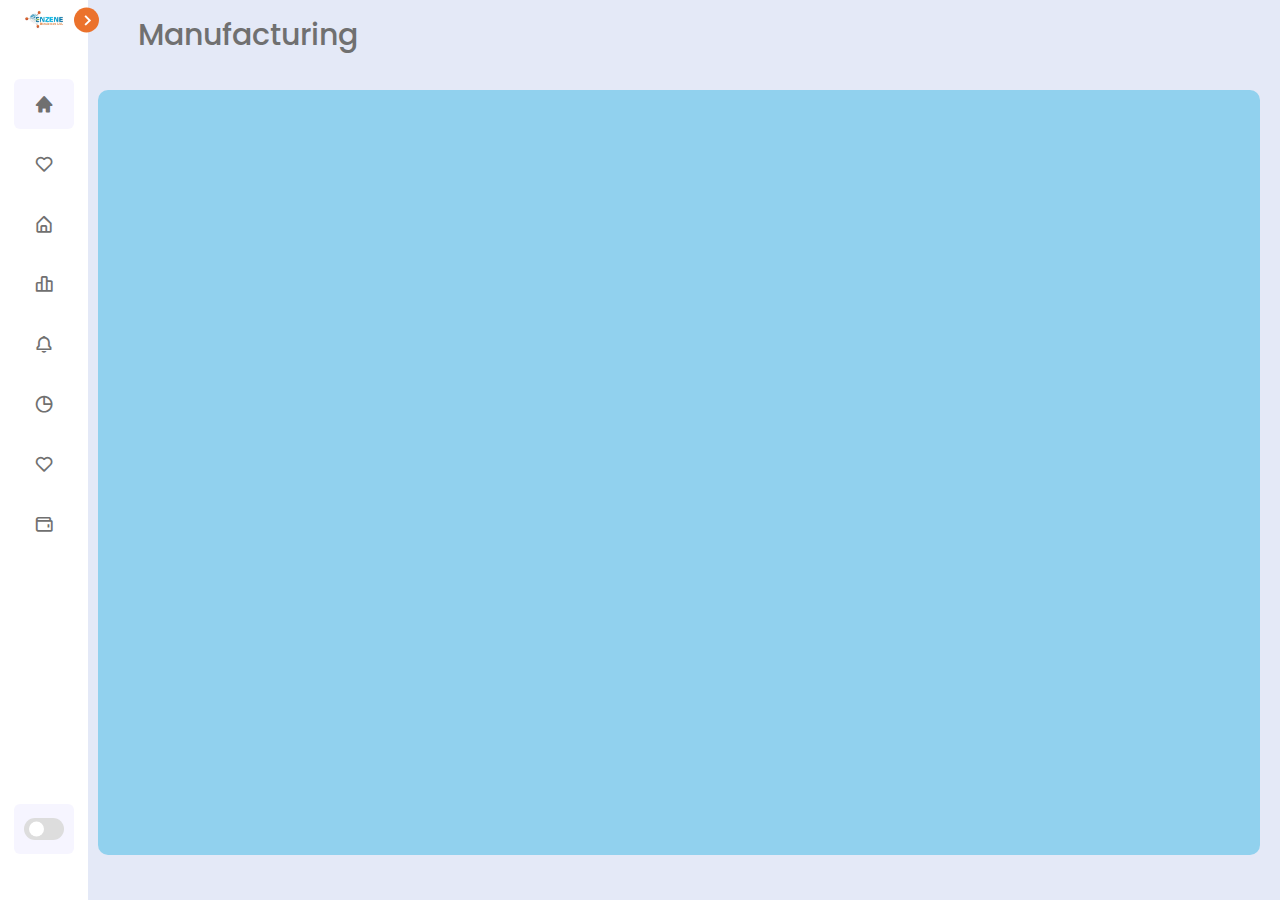
<file: Pages/Manufacturing.html>
<!DOCTYPE html>
<html lang="en">
<head>
    <meta charset="UTF-8">
    <meta http-equiv="X-UA-Compatible" content="IE=edge">
    <meta name="viewport" content="width=device-width, initial-scale=1.0">
    
    <!----======== CSS ======== -->
    <link rel="stylesheet" href="../style.css">
    
    <!----===== Boxicons CSS ===== -->
    <link href='https://unpkg.com/boxicons@2.1.1/css/boxicons.min.css' rel='stylesheet'>
    
    <!--<title>Dashboard Sidebar Menu</title>--> 
</head>
<body>
    <nav class="sidebar close">
        <header>
            <div class="image-text">
                <span class="image">
                    <img src="../img/Enzene_Biosciences_Logo.png" alt="">
                </span>

                <div class="text logo-text">
                    <!-- <span class="name">Enzene</span> -->
                    <!-- <span class="profession">Web developer</span> -->
                </div>
            </div>

            <i class='bx bx-chevron-right toggle'></i>
        </header>

        <div class="menu-bar">
            <div class="menu">

              <li class="search-box">
                <i class='bx bxs-home icon'></i><a class="text nav-text" href="../index.html">Home</a>
                <!-- <input type="text" placeholder="Home"> -->
            </li>

                <ul class="menu-links">

                    <li class="nav-link">
                        <a href="./CMC-RA.html">
                            <i class='bx bx-heart icon' ></i>
                            <span class="text nav-text">CMC_RA</span>
                        </a>
                    </li>

                    <li class="nav-link">
                        <a href="./Finance.html">
                            <i class='bx bx-home-alt icon' ></i>
                            <span class="text nav-text">Finance</span>
                        </a>
                    </li>

                    <li class="nav-link">
                        <a href="./IT.html">
                            <i class='bx bx-bar-chart-alt-2 icon' ></i>
                            <span class="text nav-text">IT</span>
                        </a>
                    </li>

                    <li class="nav-link">
                        <a href="./Manufacturing.html">
                            <i class='bx bx-bell icon'></i>
                            <span class="text nav-text">Manufacturing</span>
                        </a>
                    </li>

                    <li class="nav-link">
                        <a href="./Quality.html">
                            <i class='bx bx-pie-chart-alt icon' ></i>
                            <span class="text nav-text">Quality</span>
                        </a>
                    </li>

                    <li class="nav-link">
                        <a href="./RnD.html">
                            <i class='bx bx-heart icon' ></i>
                            <span class="text nav-text">RnD</span>
                        </a>
                    </li>

                    <li class="nav-link">
                        <a href="./HR.html">
                            <i class='bx bx-wallet icon' ></i>
                            <span class="text nav-text">HR</span>
                        </a>
                    </li>

                </ul>
            </div>

            <div class="bottom-content">
                <!-- <li class="">
                    <a href="#">
                        <i class='bx bx-log-out icon' ></i>
                        <span class="text nav-text">Logout</span>
                    </a>
                </li> -->

                <li class="mode">
                    <div class="sun-moon">
                        <i class='bx bx-moon icon moon'></i>
                        <i class='bx bx-sun icon sun'></i>
                    </div>
                    <span class="mode-text text">Dark mode</span>

                    <div class="toggle-switch">
                        <span class="switch"></span>
                    </div>
                </li>
                
            </div>
        </div>

    </nav>

    <section class="home">
        <div class="text">Manufacturing</div>
        <div class="slider">

          <div class="slide">
            <iframe title="MIS Opeartions Oct 22" width="100%" height="100%" src="https://app.powerbi.com/reportEmbed?reportId=2f017e73-e7c8-4730-b978-4412aca48c8e&autoAuth=true&ctid=2cdff497-36f7-4e88-b0ba-13c895a6f720" frameborder="0" allowFullScreen="true"></iframe>
          </div>

            <!-- <div class="slide active">
              <iframe title="MIS Operations May 22" width="100%" height="100%" src="https://app.powerbi.com/reportEmbed?reportId=e30abe7e-5134-4d0d-bba6-c78b2e00429d&autoAuth=true&ctid=2cdff497-36f7-4e88-b0ba-13c895a6f720&config=eyJjbHVzdGVyVXJsIjoiaHR0cHM6Ly93YWJpLWluZGlhLWNlbnRyYWwtYS1wcmltYXJ5LXJlZGlyZWN0LmFuYWx5c2lzLndpbmRvd3MubmV0LyJ9" frameborder="0" allowFullScreen="true"></iframe>
            </div>
      
            <div class="slide">
              <iframe title="MIS Operations July 22(1)" width="100%" height="100%" src="https://app.powerbi.com/reportEmbed?reportId=130aae9b-42eb-48be-9aa9-f7c40bffef91&autoAuth=true&ctid=2cdff497-36f7-4e88-b0ba-13c895a6f720&config=eyJjbHVzdGVyVXJsIjoiaHR0cHM6Ly93YWJpLWluZGlhLWNlbnRyYWwtYS1wcmltYXJ5LXJlZGlyZWN0LmFuYWx5c2lzLndpbmRvd3MubmV0LyJ9" frameborder="0" allowFullScreen="true"></iframe>
            </div> -->
      
            <!-- <div class="slide">
              <iframe title="V03 CMC RA MIS Live Dashboard 3" width="100%" height="100%" src="https://app.powerbi.com/reportEmbed?reportId=2488872d-e3c9-4265-b3e1-0eec1b9a72b7&autoAuth=true&ctid=2cdff497-36f7-4e88-b0ba-13c895a6f720&config=eyJjbHVzdGVyVXJsIjoiaHR0cHM6Ly93YWJpLWluZGlhLWNlbnRyYWwtYS1wcmltYXJ5LXJlZGlyZWN0LmFuYWx5c2lzLndpbmRvd3MubmV0LyJ9" frameborder="0" allowFullScreen="true"></iframe>
            </div>
      
            <div class="slide">
              <iframe title="CMCR MIS Dashboard" width="100%" height="100%" src="https://app.powerbi.com/reportEmbed?reportId=9b39cc24-4125-47f1-af2f-1eaac0006bb7&autoAuth=true&ctid=2cdff497-36f7-4e88-b0ba-13c895a6f720&config=eyJjbHVzdGVyVXJsIjoiaHR0cHM6Ly93YWJpLWluZGlhLWNlbnRyYWwtYS1wcmltYXJ5LXJlZGlyZWN0LmFuYWx5c2lzLndpbmRvd3MubmV0LyJ9" frameborder="0" allowFullScreen="true"></iframe>
            </div> -->
      
            <!-- <div class="slide">
              <iframe width="100%"; height="100%" src="https://app.powerbi.com/reportEmbed?reportId=b0b9a90a-32be-43f5-a4a3-a7dd79d255e4&autoAuth=true&ctid=1192226a-0d8a-498d-be00-7d83129b2fdb&config=eyJjbHVzdGVyVXJsIjoiaHR0cHM6Ly93YWJpLWluZGlhLWNlbnRyYWwtYS1wcmltYXJ5LXJlZGlyZWN0LmFuYWx5c2lzLndpbmRvd3MubmV0LyJ9" frameborder="0" allowFullScreen="true"></iframe>
            </div> -->
      
            <div class="navigation">
              <i class="fas fa-chevron-left prev-btn"></i>
              <i class="fas fa-chevron-right next-btn"></i>
            </div>
      
          </div>
    </section>

    <script>
        const body = document.querySelector('body'),
      sidebar = body.querySelector('nav'),
      toggle = body.querySelector(".toggle"),
      searchBtn = body.querySelector(".search-box"),
      modeSwitch = body.querySelector(".toggle-switch"),
      modeText = body.querySelector(".mode-text");


toggle.addEventListener("click" , () =>{
    sidebar.classList.toggle("close");
})

searchBtn.addEventListener("click" , () =>{
    sidebar.classList.remove("close");
})

modeSwitch.addEventListener("click" , () =>{
    body.classList.toggle("dark");
    
    if(body.classList.contains("dark")){
        modeText.innerText = "Light mode";
    }else{
        modeText.innerText = "Dark mode";
        
    }
});



const slider = document.querySelector(".slider");
        const nextBtn = document.querySelector(".next-btn");
        const prevBtn = document.querySelector(".prev-btn");
        const slides = document.querySelectorAll(".slide");
        const slideIcons = document.querySelectorAll(".slide-icon");
        const numberOfSlides = slides.length;
        var slideNumber = 0;
        
        {/* image slider next button */}
        nextBtn.addEventListener("click", () => {
          slides.forEach((slide) => {
            slide.classList.remove("active");
          });
          slideIcons.forEach((slideIcon) => {
            slideIcon.classList.remove("active");
          });
        
          slideNumber++;
        
          if(slideNumber > (numberOfSlides - 1)){
            slideNumber = 0;
          }
        
          slides[slideNumber].classList.add("active");
          slideIcons[slideNumber].classList.add("active");
        });
        
        {/* image slider previous button */}
        prevBtn.addEventListener("click", () => {
          slides.forEach((slide) => {
            slide.classList.remove("active");
          });
          slideIcons.forEach((slideIcon) => {
            slideIcon.classList.remove("active");
          });
        
          slideNumber--;
        
          if(slideNumber < 0){
            slideNumber = numberOfSlides - 1;
          }
        
          slides[slideNumber].classList.add("active");
          slideIcons[slideNumber].classList.add("active");
        });
        
        {/* image slider autoplay */}
        var playSlider;
        
        var repeater = () => {
          playSlider = setInterval(function(){
            slides.forEach((slide) => {
              slide.classList.remove("active");
            });
            slideIcons.forEach((slideIcon) => {
              slideIcon.classList.remove("active");
            });
        
            slideNumber++;
        
            if(slideNumber > (numberOfSlides - 1)){
              slideNumber = 0;
            }
        
            slides[slideNumber].classList.add("active");
            slideIcons[slideNumber].classList.add("active");
          }, 10000);
        }
        repeater();
        
        {/* stop the image slider autoplay on mouseover */}
        slider.addEventListener("mouseover", () => {
          clearInterval(playSlider);
        });
        
        {/* start the image slider autoplay again on mouseout */}
        slider.addEventListener("mouseout", () => {
          repeater();
        });
      

    </script>

</body>
</html>
</file>
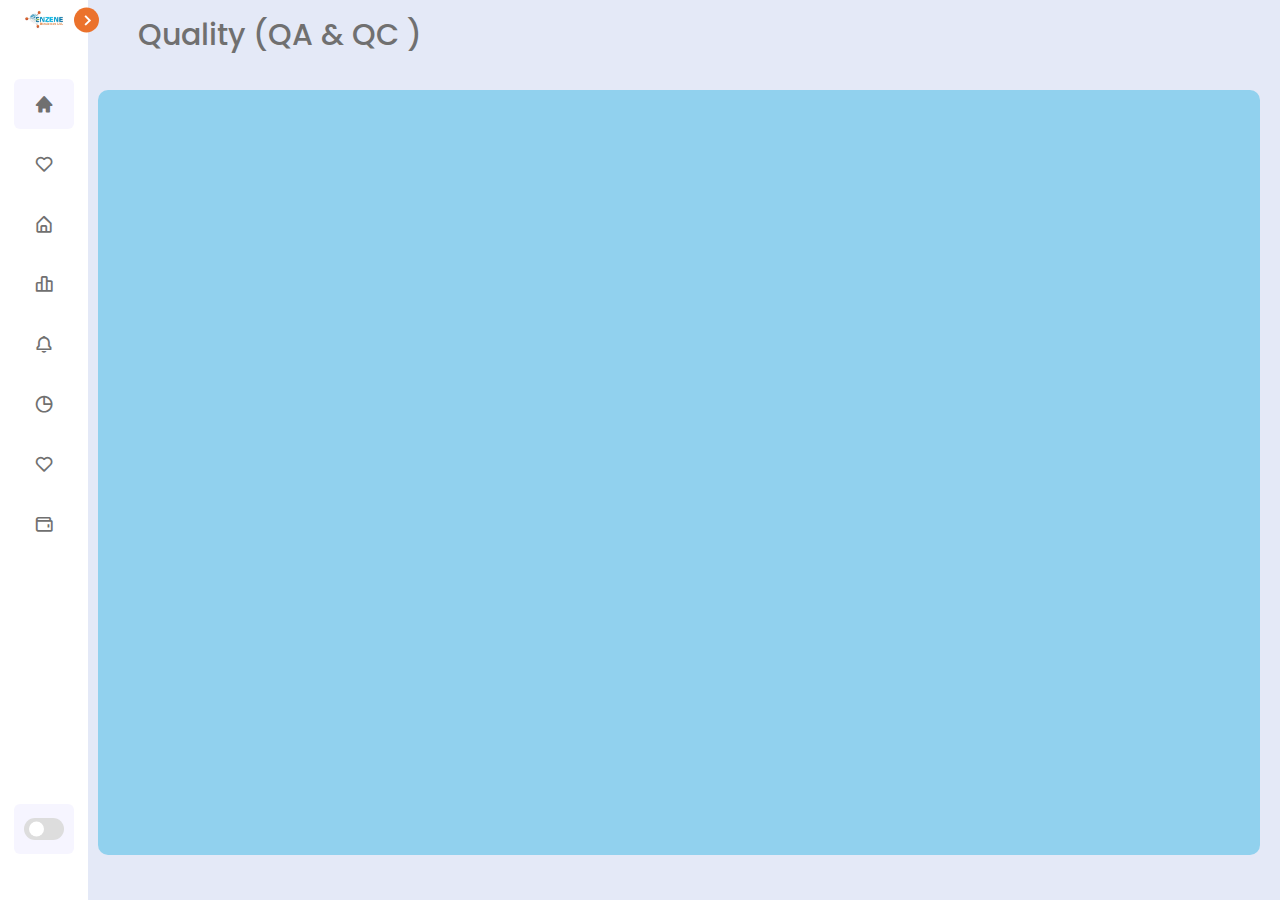
<file: Pages/Quality.html>
<!DOCTYPE html>
<html lang="en">
<head>
    <meta charset="UTF-8">
    <meta http-equiv="X-UA-Compatible" content="IE=edge">
    <meta name="viewport" content="width=device-width, initial-scale=1.0">
    
    <!----======== CSS ======== -->
    <link rel="stylesheet" href="../style.css">
    
    <!----===== Boxicons CSS ===== -->
    <link href='https://unpkg.com/boxicons@2.1.1/css/boxicons.min.css' rel='stylesheet'>
    
    <!--<title>Dashboard Sidebar Menu</title>--> 
</head>
<body>
    <nav class="sidebar close">
        <header>
            <div class="image-text">
                <span class="image">
                    <img src="../img/Enzene_Biosciences_Logo.png" alt="">
                </span>

                <div class="text logo-text">
                    <!-- <span class="name">Enzene</span> -->
                    <!-- <span class="profession">Web developer</span> -->
                </div>
            </div>

            <i class='bx bx-chevron-right toggle'></i>
        </header>

        <div class="menu-bar">
            <div class="menu">

                <li class="search-box">
                    <i class='bx bxs-home icon'></i><a class="text nav-text" href="../index.html">Home</a>
                    <!-- <input type="text" placeholder="Home"> -->
                </li>

                <ul class="menu-links">

                    <li class="nav-link">
                        <a href="./CMC-RA.html">
                            <i class='bx bx-heart icon' ></i>
                            <span class="text nav-text">CMC_RA</span>
                        </a>
                    </li>
                    
                    <li class="nav-link">
                        <a href="./Finance.html">
                            <i class='bx bx-home-alt icon' ></i>
                            <span class="text nav-text">Finance</span>
                        </a>
                    </li>

                    <li class="nav-link">
                        <a href="./IT.html">
                            <i class='bx bx-bar-chart-alt-2 icon' ></i>
                            <span class="text nav-text">IT</span>
                        </a>
                    </li>

                    <li class="nav-link">
                        <a href="./Manufacturing.html">
                            <i class='bx bx-bell icon'></i>
                            <span class="text nav-text">Manufacturing</span>
                        </a>
                    </li>

                    <li class="nav-link">
                        <a href="#">
                            <i class='bx bx-pie-chart-alt icon' ></i>
                            <span class="text nav-text">Quality</span>
                        </a>
                    </li>

                    <li class="nav-link">
                        <a href="./RnD.html">
                            <i class='bx bx-heart icon' ></i>
                            <span class="text nav-text">RnD</span>
                        </a>
                    </li>

                    <li class="nav-link">
                        <a href="./HR.html">
                            <i class='bx bx-wallet icon' ></i>
                            <span class="text nav-text">HR</span>
                        </a>
                    </li>

                </ul>
            </div>

            <div class="bottom-content">
                <!-- <li class="">
                    <a href="#">
                        <i class='bx bx-log-out icon' ></i>
                        <span class="text nav-text">Logout</span>
                    </a>
                </li> -->

                <li class="mode">
                    <div class="sun-moon">
                        <i class='bx bx-moon icon moon'></i>
                        <i class='bx bx-sun icon sun'></i>
                    </div>
                    <span class="mode-text text">Dark mode</span>

                    <div class="toggle-switch">
                        <span class="switch"></span>
                    </div>
                </li>
                
            </div>
        </div>

    </nav>

    <section class="home">
        <div class="text">Quality (QA & QC )</div>
        <div class="slider">

            <div class="slide">
                <iframe title="QMS , Dev & CC" width="100%" height="100%" src="https://app.powerbi.com/reportEmbed?reportId=5fd5feec-bd20-4a51-b4b3-9671ff449ce4&autoAuth=true&ctid=2cdff497-36f7-4e88-b0ba-13c895a6f720" frameborder="0" allowFullScreen="true"></iframe>
            </div>

            <div class="slide">
                <iframe title="Document Aging Status" width="100%" height="100%" src="https://app.powerbi.com/reportEmbed?reportId=b11ff988-eaf9-4573-860e-ca931517510e&autoAuth=true&ctid=2cdff497-36f7-4e88-b0ba-13c895a6f720" frameborder="0" allowFullScreen="true"></iframe>
            </div>

            <!-- <div class="slide">
                <iframe title="Age QA" width="100%" height="100%" src="https://app.powerbi.com/reportEmbed?reportId=b29bc9cb-2e94-4dc1-a4e4-f4588e929871&autoAuth=true&ctid=2cdff497-36f7-4e88-b0ba-13c895a6f720&config=eyJjbHVzdGVyVXJsIjoiaHR0cHM6Ly93YWJpLWluZGlhLWNlbnRyYWwtYS1wcmltYXJ5LXJlZGlyZWN0LmFuYWx5c2lzLndpbmRvd3MubmV0LyJ9" frameborder="0" allowFullScreen="true"></iframe>
           </div>   -->

           <!-- <div class="slide">
            <iframe title="Audit MIS 1" width="100%" height="100%" src="https://app.powerbi.com/reportEmbed?reportId=ad789bf7-8d55-4ab1-9862-cbc2ea524f73&autoAuth=true&ctid=2cdff497-36f7-4e88-b0ba-13c895a6f720&config=eyJjbHVzdGVyVXJsIjoiaHR0cHM6Ly93YWJpLWluZGlhLWNlbnRyYWwtYS1wcmltYXJ5LXJlZGlyZWN0LmFuYWx5c2lzLndpbmRvd3MubmV0LyJ9" frameborder="0" allowFullScreen="true"></iframe>
            </div>

            <div class="slide">
                <iframe title="Audit MIS 2" width="100%" height="100%" src="https://app.powerbi.com/reportEmbed?reportId=478b3fe2-18ab-4968-a14b-0d3a86e6ccbb&autoAuth=true&ctid=2cdff497-36f7-4e88-b0ba-13c895a6f720&config=eyJjbHVzdGVyVXJsIjoiaHR0cHM6Ly93YWJpLWluZGlhLWNlbnRyYWwtYS1wcmltYXJ5LXJlZGlyZWN0LmFuYWx5c2lzLndpbmRvd3MubmV0LyJ9" frameborder="0" allowFullScreen="true"></iframe>
            </div>
      
            <div class="slide">
                <iframe title="Audit MIS 3" width="100%" height="100%" src="https://app.powerbi.com/reportEmbed?reportId=c5a4c592-10a8-4996-9721-dd159f4a88bc&autoAuth=true&ctid=2cdff497-36f7-4e88-b0ba-13c895a6f720&config=eyJjbHVzdGVyVXJsIjoiaHR0cHM6Ly93YWJpLWluZGlhLWNlbnRyYWwtYS1wcmltYXJ5LXJlZGlyZWN0LmFuYWx5c2lzLndpbmRvd3MubmV0LyJ9" frameborder="0" allowFullScreen="true"></iframe>
            </div>
      
            <div class="slide">
                <iframe title="Audit MIS 4" width="100%" height="100%" src="https://app.powerbi.com/reportEmbed?reportId=a6ce6a9b-1306-4e9c-9270-d2b26ae9fccf&autoAuth=true&ctid=2cdff497-36f7-4e88-b0ba-13c895a6f720&config=eyJjbHVzdGVyVXJsIjoiaHR0cHM6Ly93YWJpLWluZGlhLWNlbnRyYWwtYS1wcmltYXJ5LXJlZGlyZWN0LmFuYWx5c2lzLndpbmRvd3MubmV0LyJ9" frameborder="0" allowFullScreen="true"></iframe>
            </div>
      
            <div class="slide">
              <iframe title="Microbiology Weekly update" width="100%" height="100%" src="https://app.powerbi.com/reportEmbed?reportId=249af22a-d9c1-4c2d-b133-d1d5083de1e9&autoAuth=true&ctid=2cdff497-36f7-4e88-b0ba-13c895a6f720&config=eyJjbHVzdGVyVXJsIjoiaHR0cHM6Ly93YWJpLWluZGlhLWNlbnRyYWwtYS1wcmltYXJ5LXJlZGlyZWN0LmFuYWx5c2lzLndpbmRvd3MubmV0LyJ9" frameborder="0" allowFullScreen="true"></iframe>
            </div> -->

             <!-- <div class="slide">
              <iframe title="QC Monthly Report" width="100%" height="100%" src="https://app.powerbi.com/reportEmbed?reportId=65594429-2062-4794-84d6-a35576c4d953&autoAuth=true&ctid=2cdff497-36f7-4e88-b0ba-13c895a6f720&config=eyJjbHVzdGVyVXJsIjoiaHR0cHM6Ly93YWJpLWluZGlhLWNlbnRyYWwtYS1wcmltYXJ5LXJlZGlyZWN0LmFuYWx5c2lzLndpbmRvd3MubmV0LyJ9" frameborder="0" allowFullScreen="true"></iframe>
            </div> -->

      
            <div class="navigation">
              <i class="fas fa-chevron-left prev-btn"></i>
              <i class="fas fa-chevron-right next-btn"></i>
            </div>
      
          </div>
    </section>

    <script>
        const body = document.querySelector('body'),
      sidebar = body.querySelector('nav'),
      toggle = body.querySelector(".toggle"),
      searchBtn = body.querySelector(".search-box"),
      modeSwitch = body.querySelector(".toggle-switch"),
      modeText = body.querySelector(".mode-text");


toggle.addEventListener("click" , () =>{
    sidebar.classList.toggle("close");
})

searchBtn.addEventListener("click" , () =>{
    sidebar.classList.remove("close");
})

modeSwitch.addEventListener("click" , () =>{
    body.classList.toggle("dark");
    
    if(body.classList.contains("dark")){
        modeText.innerText = "Light mode";
    }else{
        modeText.innerText = "Dark mode";
        
    }
});



const slider = document.querySelector(".slider");
        const nextBtn = document.querySelector(".next-btn");
        const prevBtn = document.querySelector(".prev-btn");
        const slides = document.querySelectorAll(".slide");
        const slideIcons = document.querySelectorAll(".slide-icon");
        const numberOfSlides = slides.length;
        var slideNumber = 0;
        
        {/* image slider next button */}
        nextBtn.addEventListener("click", () => {
          slides.forEach((slide) => {
            slide.classList.remove("active");
          });
          slideIcons.forEach((slideIcon) => {
            slideIcon.classList.remove("active");
          });
        
          slideNumber++;
        
          if(slideNumber > (numberOfSlides - 1)){
            slideNumber = 0;
          }
        
          slides[slideNumber].classList.add("active");
          slideIcons[slideNumber].classList.add("active");
        });
        
        {/* image slider previous button */}
        prevBtn.addEventListener("click", () => {
          slides.forEach((slide) => {
            slide.classList.remove("active");
          });
          slideIcons.forEach((slideIcon) => {
            slideIcon.classList.remove("active");
          });
        
          slideNumber--;
        
          if(slideNumber < 0){
            slideNumber = numberOfSlides - 1;
          }
        
          slides[slideNumber].classList.add("active");
          slideIcons[slideNumber].classList.add("active");
        });
        
        {/* image slider autoplay */}
        var playSlider;
        
        var repeater = () => {
          playSlider = setInterval(function(){
            slides.forEach((slide) => {
              slide.classList.remove("active");
            });
            slideIcons.forEach((slideIcon) => {
              slideIcon.classList.remove("active");
            });
        
            slideNumber++;
        
            if(slideNumber > (numberOfSlides - 1)){
              slideNumber = 0;
            }
        
            slides[slideNumber].classList.add("active");
            slideIcons[slideNumber].classList.add("active");
          }, 10000);
        }
        repeater();
        
        {/* stop the image slider autoplay on mouseover */}
        slider.addEventListener("mouseover", () => {
          clearInterval(playSlider);
        });
        
        {/* start the image slider autoplay again on mouseout */}
        slider.addEventListener("mouseout", () => {
          repeater();
        });
      

    </script>

</body>
</html>
</file>
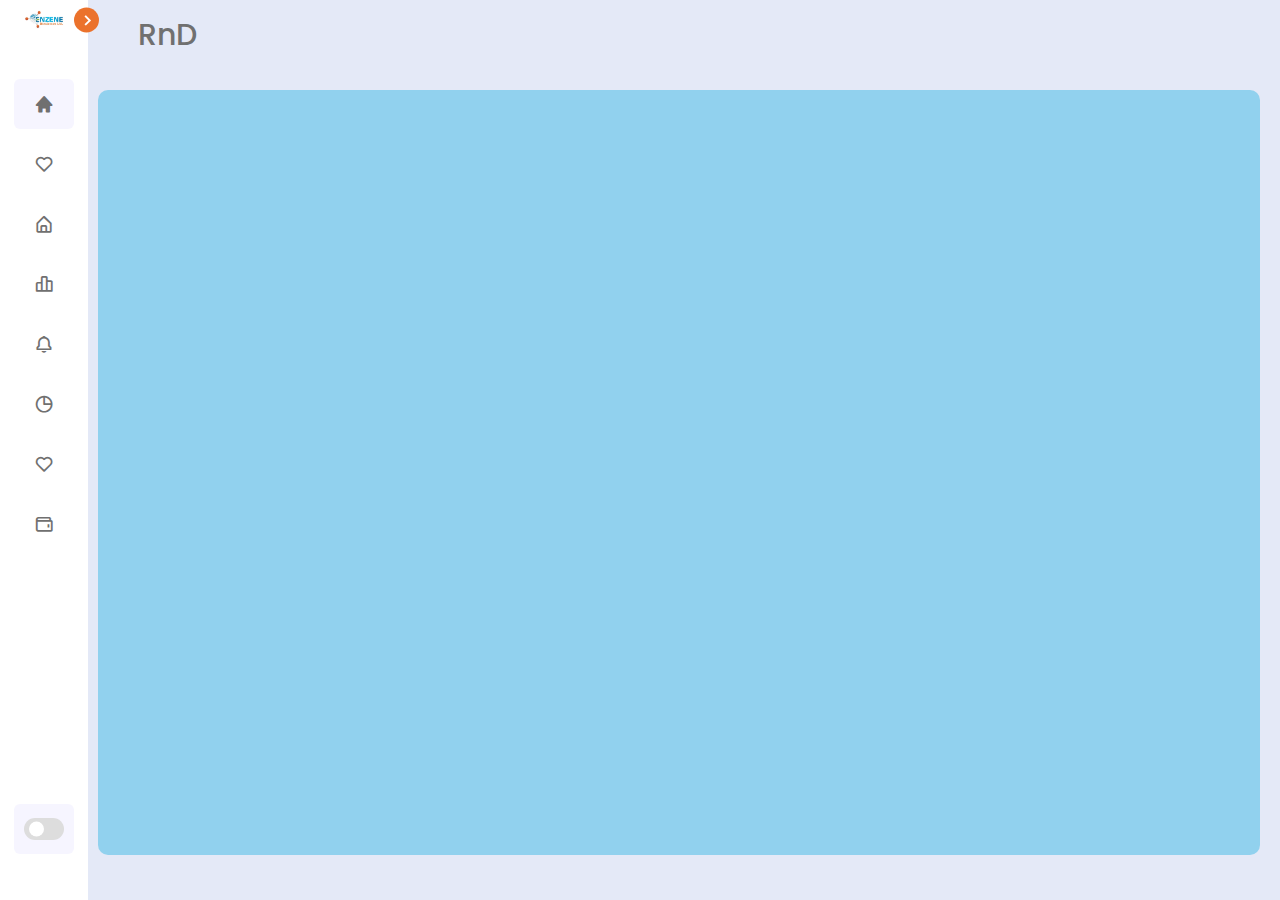
<file: Pages/RnD.html>
<!DOCTYPE html>
<html lang="en">
<head>
    <meta charset="UTF-8">
    <meta http-equiv="X-UA-Compatible" content="IE=edge">
    <meta name="viewport" content="width=device-width, initial-scale=1.0">
    
    <!----======== CSS ======== -->
    <link rel="stylesheet" href="../style.css">
    
    <!----===== Boxicons CSS ===== -->
    <link href='https://unpkg.com/boxicons@2.1.1/css/boxicons.min.css' rel='stylesheet'>
    
    <!--<title>Dashboard Sidebar Menu</title>--> 
</head>
<body>
    <nav class="sidebar close">
        <header>
            <div class="image-text">
                <span class="image">
                    <img src="../img/Enzene_Biosciences_Logo.png" alt="">
                </span>

                <div class="text logo-text">
                    <!-- <span class="name">Enzene</span> -->
                    <!-- <span class="profession">Web developer</span> -->
                </div>
            </div>

            <i class='bx bx-chevron-right toggle'></i>
        </header>

        <div class="menu-bar">
            <div class="menu">

                <li class="search-box">
                    <i class='bx bxs-home icon'></i><a class="text nav-text" href="../index.html">Home</a>
                    <!-- <input type="text" placeholder="Home"> -->
                </li>

                <ul class="menu-links">

                    <li class="nav-link">
                        <a href="./CMC-RA.html">
                            <i class='bx bx-heart icon' ></i>
                            <span class="text nav-text">CMC_RA</span>
                        </a>
                    </li>

                    <li class="nav-link">
                        <a href="./Finance.html">
                            <i class='bx bx-home-alt icon' ></i>
                            <span class="text nav-text">Finance</span>
                        </a>
                    </li>

                    <li class="nav-link">
                        <a href="./IT.html">
                            <i class='bx bx-bar-chart-alt-2 icon' ></i>
                            <span class="text nav-text">IT</span>
                        </a>
                    </li>

                    <li class="nav-link">
                        <a href="./Manufacturing.html">
                            <i class='bx bx-bell icon'></i>
                            <span class="text nav-text">Manufacturing</span>
                        </a>
                    </li>

                    <li class="nav-link">
                        <a href="./Quality.html">
                            <i class='bx bx-pie-chart-alt icon' ></i>
                            <span class="text nav-text">Quality</span>
                        </a>
                    </li>

                    <li class="nav-link">
                        <a href="#">
                            <i class='bx bx-heart icon' ></i>
                            <span class="text nav-text">RnD</span>
                        </a>
                    </li>

                    <li class="nav-link">
                        <a href="./HR.html">
                            <i class='bx bx-wallet icon' ></i>
                            <span class="text nav-text">HR</span>
                        </a>
                    </li>

                </ul>
            </div>

            <div class="bottom-content">
                <!-- <li class="">
                    <a href="#">
                        <i class='bx bx-log-out icon' ></i>
                        <span class="text nav-text">Logout</span>
                    </a>
                </li> -->

                <li class="mode">
                    <div class="sun-moon">
                        <i class='bx bx-moon icon moon'></i>
                        <i class='bx bx-sun icon sun'></i>
                    </div>
                    <span class="mode-text text">Dark mode</span>

                    <div class="toggle-switch">
                        <span class="switch"></span>
                    </div>
                </li>
                
            </div>
        </div>

    </nav>

    <section class="home">
        <div class="text">RnD</div>
        <div class="slider">

            <div class="slide">
                <iframe title="AAT" width="100%" height="100%" src="https://app.powerbi.com/reportEmbed?reportId=532bc1d4-d4f1-4c8d-957b-f073cce812dd&autoAuth=true&ctid=2cdff497-36f7-4e88-b0ba-13c895a6f720" frameborder="0" allowFullScreen="true"></iframe>
            </div>
      
            <div class="slide active">
                <iframe title="CLE" width="100%" height="100%" src="https://app.powerbi.com/reportEmbed?reportId=7ce34128-c11b-41bc-aec5-0f0778ecf89c&autoAuth=true&ctid=2cdff497-36f7-4e88-b0ba-13c895a6f720" frameborder="0" allowFullScreen="true"></iframe>
            </div>
      
            <div class="slide">
                <iframe title="UPD" width="100%" height="100%" src="https://app.powerbi.com/reportEmbed?reportId=fb19ea29-6deb-46f3-b0e9-57c1c4b2a31b&autoAuth=true&ctid=2cdff497-36f7-4e88-b0ba-13c895a6f720" frameborder="0" allowFullScreen="true"></iframe>
            </div>
      
            <div class="slide">
                <iframe title="PPD" width="100%" height="100%" src="https://app.powerbi.com/reportEmbed?reportId=8bf46fd5-e46a-4f39-a715-221c045e7c50&autoAuth=true&ctid=2cdff497-36f7-4e88-b0ba-13c895a6f720" frameborder="0" allowFullScreen="true"></iframe>
            </div>
      
           
            

            <!--<div class="slide">
                <iframe title="CLE and BAS 2" width="100%" height="100%" src="https://app.powerbi.com/reportEmbed?reportId=0fd3e439-53e3-4ab2-b76c-3490e5695063&autoAuth=true&ctid=2cdff497-36f7-4e88-b0ba-13c895a6f720&config=eyJjbHVzdGVyVXJsIjoiaHR0cHM6Ly93YWJpLWluZGlhLWNlbnRyYWwtYS1wcmltYXJ5LXJlZGlyZWN0LmFuYWx5c2lzLndpbmRvd3MubmV0LyJ9" frameborder="0" allowFullScreen="true"></iframe>
            </div>
      
            <div class="slide">
                <iframe title="CLE and BAS 3" width="100%" height="100%" src="https://app.powerbi.com/reportEmbed?reportId=1d970c45-3cff-4fa9-9568-009d14101458&autoAuth=true&ctid=2cdff497-36f7-4e88-b0ba-13c895a6f720&config=eyJjbHVzdGVyVXJsIjoiaHR0cHM6Ly93YWJpLWluZGlhLWNlbnRyYWwtYS1wcmltYXJ5LXJlZGlyZWN0LmFuYWx5c2lzLndpbmRvd3MubmV0LyJ9" frameborder="0" allowFullScreen="true"></iframe>
              </div> -->

            <div class="navigation">
              <i class="fas fa-chevron-left prev-btn"></i>
              <i class="fas fa-chevron-right next-btn"></i>
            </div>
      
          </div>
    </section>

    <script>
        const body = document.querySelector('body'),
      sidebar = body.querySelector('nav'),
      toggle = body.querySelector(".toggle"),
      searchBtn = body.querySelector(".search-box"),
      modeSwitch = body.querySelector(".toggle-switch"),
      modeText = body.querySelector(".mode-text");


toggle.addEventListener("click" , () =>{
    sidebar.classList.toggle("close");
})

searchBtn.addEventListener("click" , () =>{
    sidebar.classList.remove("close");
})

modeSwitch.addEventListener("click" , () =>{
    body.classList.toggle("dark");
    
    if(body.classList.contains("dark")){
        modeText.innerText = "Light mode";
    }else{
        modeText.innerText = "Dark mode";
        
    }
});



const slider = document.querySelector(".slider");
        const nextBtn = document.querySelector(".next-btn");
        const prevBtn = document.querySelector(".prev-btn");
        const slides = document.querySelectorAll(".slide");
        const slideIcons = document.querySelectorAll(".slide-icon");
        const numberOfSlides = slides.length;
        var slideNumber = 0;
        
        {/* image slider next button */}
        nextBtn.addEventListener("click", () => {
          slides.forEach((slide) => {
            slide.classList.remove("active");
          });
          slideIcons.forEach((slideIcon) => {
            slideIcon.classList.remove("active");
          });
        
          slideNumber++;
        
          if(slideNumber > (numberOfSlides - 1)){
            slideNumber = 0;
          }
        
          slides[slideNumber].classList.add("active");
          slideIcons[slideNumber].classList.add("active");
        });
        
        {/* image slider previous button */}
        prevBtn.addEventListener("click", () => {
          slides.forEach((slide) => {
            slide.classList.remove("active");
          });
          slideIcons.forEach((slideIcon) => {
            slideIcon.classList.remove("active");
          });
        
          slideNumber--;
        
          if(slideNumber < 0){
            slideNumber = numberOfSlides - 1;
          }
        
          slides[slideNumber].classList.add("active");
          slideIcons[slideNumber].classList.add("active");
        });
        
        {/* image slider autoplay */}
        var playSlider;
        
        var repeater = () => {
          playSlider = setInterval(function(){
            slides.forEach((slide) => {
              slide.classList.remove("active");
            });
            slideIcons.forEach((slideIcon) => {
              slideIcon.classList.remove("active");
            });
        
            slideNumber++;
        
            if(slideNumber > (numberOfSlides - 1)){
              slideNumber = 0;
            }
        
            slides[slideNumber].classList.add("active");
            slideIcons[slideNumber].classList.add("active");
          }, 10000);
        }
        repeater();
        
        {/* stop the image slider autoplay on mouseover */}
        slider.addEventListener("mouseover", () => {
          clearInterval(playSlider);
        });
        
        {/* start the image slider autoplay again on mouseout */}
        slider.addEventListener("mouseout", () => {
          repeater();
        });
      

    </script>

</body>
</html>
</file>
<file: style.css>
/* Google Font Import - Poppins */
@import url('https://fonts.googleapis.com/css2?family=Poppins:wght@300;400;500;600;700&display=swap');
*{
    margin: 0;
    padding: 0;
    box-sizing: border-box;
    font-family: 'Poppins', sans-serif;
}

:root{
    /* ===== Colors ===== */
    --body-color: #E4E9F7;
    --sidebar-color: #FFF;
    /* --primary-color: #695CFE; */
    --primary-color: #eb722c;
    --primary-color-light: #F6F5FF;
    --toggle-color: #DDD;
    --text-color: #707070;

    /* ====== Transition ====== */
    --tran-03: all 0.2s ease;
    --tran-03: all 0.3s ease;
    --tran-04: all 0.3s ease;
    --tran-05: all 0.3s ease;
}

body{
    min-height: 100vh;
    background-color: var(--body-color);
    transition: var(--tran-05);
}

::selection{
    background-color: var(--primary-color);
    color: #fff;
}

body.dark{
    --body-color: #18191a;
    --sidebar-color: #242526;
    --primary-color: #3a3b3c;
    --primary-color-light: #3a3b3c;
    --toggle-color: #fff;
    --text-color: #ccc;
}

/* ===== Sidebar ===== */
 .sidebar{
    position: fixed;
    top: 0;
    left: 0;
    height: 100%;
    width: 250px;
    padding: 10px 14px;
    background: var(--sidebar-color);
    transition: var(--tran-05);
    z-index: 100;  
}
.sidebar.close{
    width: 88px;
}

/* ===== Reusable code - Here ===== */
.sidebar li{
    height: 50px;
    list-style: none;
    display: flex;
    align-items: center;
    margin-top: 10px;
}

.sidebar header .image,
.sidebar .icon{
    min-width: 60px;
    border-radius: 6px;
}

.sidebar .icon{
    min-width: 60px;
    border-radius: 6px;
    height: 100%;
    display: flex;
    align-items: center;
    justify-content: center;
    font-size: 20px;
}

.sidebar .text,
.sidebar .icon{
    color: var(--text-color);
    transition: var(--tran-03);
}

.sidebar .text{
    font-size: 17px;
    font-weight: 500;
    white-space: nowrap;
    opacity: 1;
}
.sidebar.close .text{
    opacity: 0;
}
/* =========================== */

.sidebar header{
    position: relative;
}

.sidebar header .image-text{
    display: flex;
    align-items: center;
}
.sidebar header .logo-text{
    display: flex;
    flex-direction: column;
}
header .image-text .name {
    margin-top: 2px;
    font-size: 18px;
    font-weight: 600;
}

header .image-text .profession{
    font-size: 16px;
    margin-top: -2px;
    display: block;
}

.sidebar header .image{
    display: flex;
    align-items: center;
    justify-content: center;
}

.sidebar header .image img{
    width: 40px;
    border-radius: 6px;
}

.sidebar header .toggle{
    position: absolute;
    top: 50%;
    right: -25px;
    transform: translateY(-50%) rotate(180deg);
    height: 25px;
    width: 25px;
    background-color: var(--primary-color);
    color: var(--sidebar-color);
    border-radius: 50%;
    display: flex;
    align-items: center;
    justify-content: center;
    font-size: 22px;
    cursor: pointer;
    transition: var(--tran-05);
}

body.dark .sidebar header .toggle{
    color: var(--text-color);
}

.sidebar.close .toggle{
    transform: translateY(-50%) rotate(0deg);
}

.sidebar .menu{
    margin-top: 40px;
}

.sidebar li.search-box{
    border-radius: 6px;
    background-color: var(--primary-color-light);
    cursor: pointer;
    transition: var(--tran-05);
}

.sidebar li.search-box input{
    height: 100%;
    width: 100%;
    outline: none;
    border: none;
    background-color: var(--primary-color-light);
    color: var(--text-color);
    border-radius: 6px;
    font-size: 17px;
    font-weight: 500;
    transition: var(--tran-05);
}
.sidebar li a{
    list-style: none;
    height: 100%;
    background-color: transparent;
    display: flex;
    align-items: center;
    height: 100%;
    width: 100%;
    border-radius: 6px;
    text-decoration: none;
    transition: var(--tran-03);
}

.sidebar li a:hover{
    background-color: var(--primary-color);
}
.sidebar li a:hover .icon,
.sidebar li a:hover .text{
    color: var(--sidebar-color);
}
body.dark .sidebar li a:hover .icon,
body.dark .sidebar li a:hover .text{
    color: var(--text-color);
}

.sidebar .menu-bar{
    height: calc(100% - 55px);
    display: flex;
    flex-direction: column;
    justify-content: space-between;
    overflow-y: scroll;
}
.menu-bar::-webkit-scrollbar{
    display: none;
}
.sidebar .menu-bar .mode{
    border-radius: 6px;
    background-color: var(--primary-color-light);
    position: relative;
    transition: var(--tran-05);
}

.menu-bar .mode .sun-moon{
    height: 50px;
    width: 60px;
}

.mode .sun-moon i{
    position: absolute;
}
.mode .sun-moon i.sun{
    opacity: 0;
}
body.dark .mode .sun-moon i.sun{
    opacity: 1;
}
body.dark .mode .sun-moon i.moon{
    opacity: 0;
}

.menu-bar .bottom-content .toggle-switch{
    position: absolute;
    right: 0;
    height: 100%;
    min-width: 60px;
    display: flex;
    align-items: center;
    justify-content: center;
    border-radius: 6px;
    cursor: pointer;
}
.toggle-switch .switch{
    position: relative;
    height: 22px;
    width: 40px;
    border-radius: 25px;
    background-color: var(--toggle-color);
    transition: var(--tran-05);
}

.switch::before{
    content: '';
    position: absolute;
    height: 15px;
    width: 15px;
    border-radius: 50%;
    top: 50%;
    left: 5px;
    transform: translateY(-50%);
    background-color: var(--sidebar-color);
    transition: var(--tran-04);
}

body.dark .switch::before{
    left: 20px;
}

.home{
    position: absolute;
    top: 0;
    top: 0;
    left: 250px;
    height: 100vh;
    width: calc(100% - 250px);
    background-color: var(--body-color);
    transition: var(--tran-05);
}
.home .text{
    font-size: 30px;
    font-weight: 500;
    color: var(--text-color);
    padding: 12px 60px;
}

.sidebar.close ~ .home{
    left: 78px;
    height: 100vh;
    width: calc(100% - 78px);
}
body.dark .home .text{
    color: var(--text-color);
}


.slider{
    position: relative;
    background: #91d1ee;
    /* background: #03a5f0; */
    width: auto;
    /* Made Change- 500px */
    min-height: 85%;
    margin: 20px;
    overflow: hidden;
    border-radius: 10px;
  }
  
  .slider .slide{
    position: absolute;
    width: 100%;
    height: 100%;
    clip-path: circle(0% at 0 50%);
  }
  
  .slider .slide.active{
    clip-path: circle(150% at 0 50%);
    transition: 2s;
  }
  
  .slider .slide img{
    position: absolute;
    width: 100%;
    height: 100%;
    object-fit: cover;
  }
  
   
  .navigation{
    height: 500px;
    display: flex;
    align-items: center;
    justify-content: space-between;
    opacity: 0;
    transition: opacity 0.5s ease;
  }
  
  .slider:hover .navigation{
    opacity: 1;
  }
  
  .prev-btn, .next-btn{
    z-index: 999;
    font-size: 2em;
    color: rgba(239, 105, 32, 0.959);
    background: rgba(227, 14, 14, 0.8);
    padding: 10px;
    cursor: pointer;
  }
  
  .prev-btn{
    border-top-right-radius: 10px;
    border-bottom-right-radius: 10px;
  }
  
  .next-btn{
    border-top-left-radius: 3px;
    border-bottom-left-radius: 3px;
  }
  
  .navigation-visibility{
    z-index: 999;
    display: flex;
    justify-content: center;
  }
  
  .navigation-visibility .slide-icon{
    z-index: 999;
    background: rgba(255, 255, 255, 0.5);
    width: 20px;
    height: 10px;
    transform: translateY(-50px);
    margin: 0 6px;
    border-radius: 2px;
    box-shadow: 0 5px 25px rgb(1 1 1 / 20%);
    
  }
  
  /* .navigation-visibility .slide-icon.active{
    background: #4285F4;
  } */
  
  @media (max-width: 900px){
    .slider{
      width: 100%;
    }
  
    .slider .slide .info{
      position: relative;
      width: 80%;
      margin-left: auto;
      margin-right: auto;
    }
  }
  
  @media (max-width: 500px){
    .slider .slide .info h2{
      font-size: 1.8em;
      line-height: 40px;
    }
  
    .slider .slide .info p{
      font-size: 0.9em;
    }
  }
</file>
